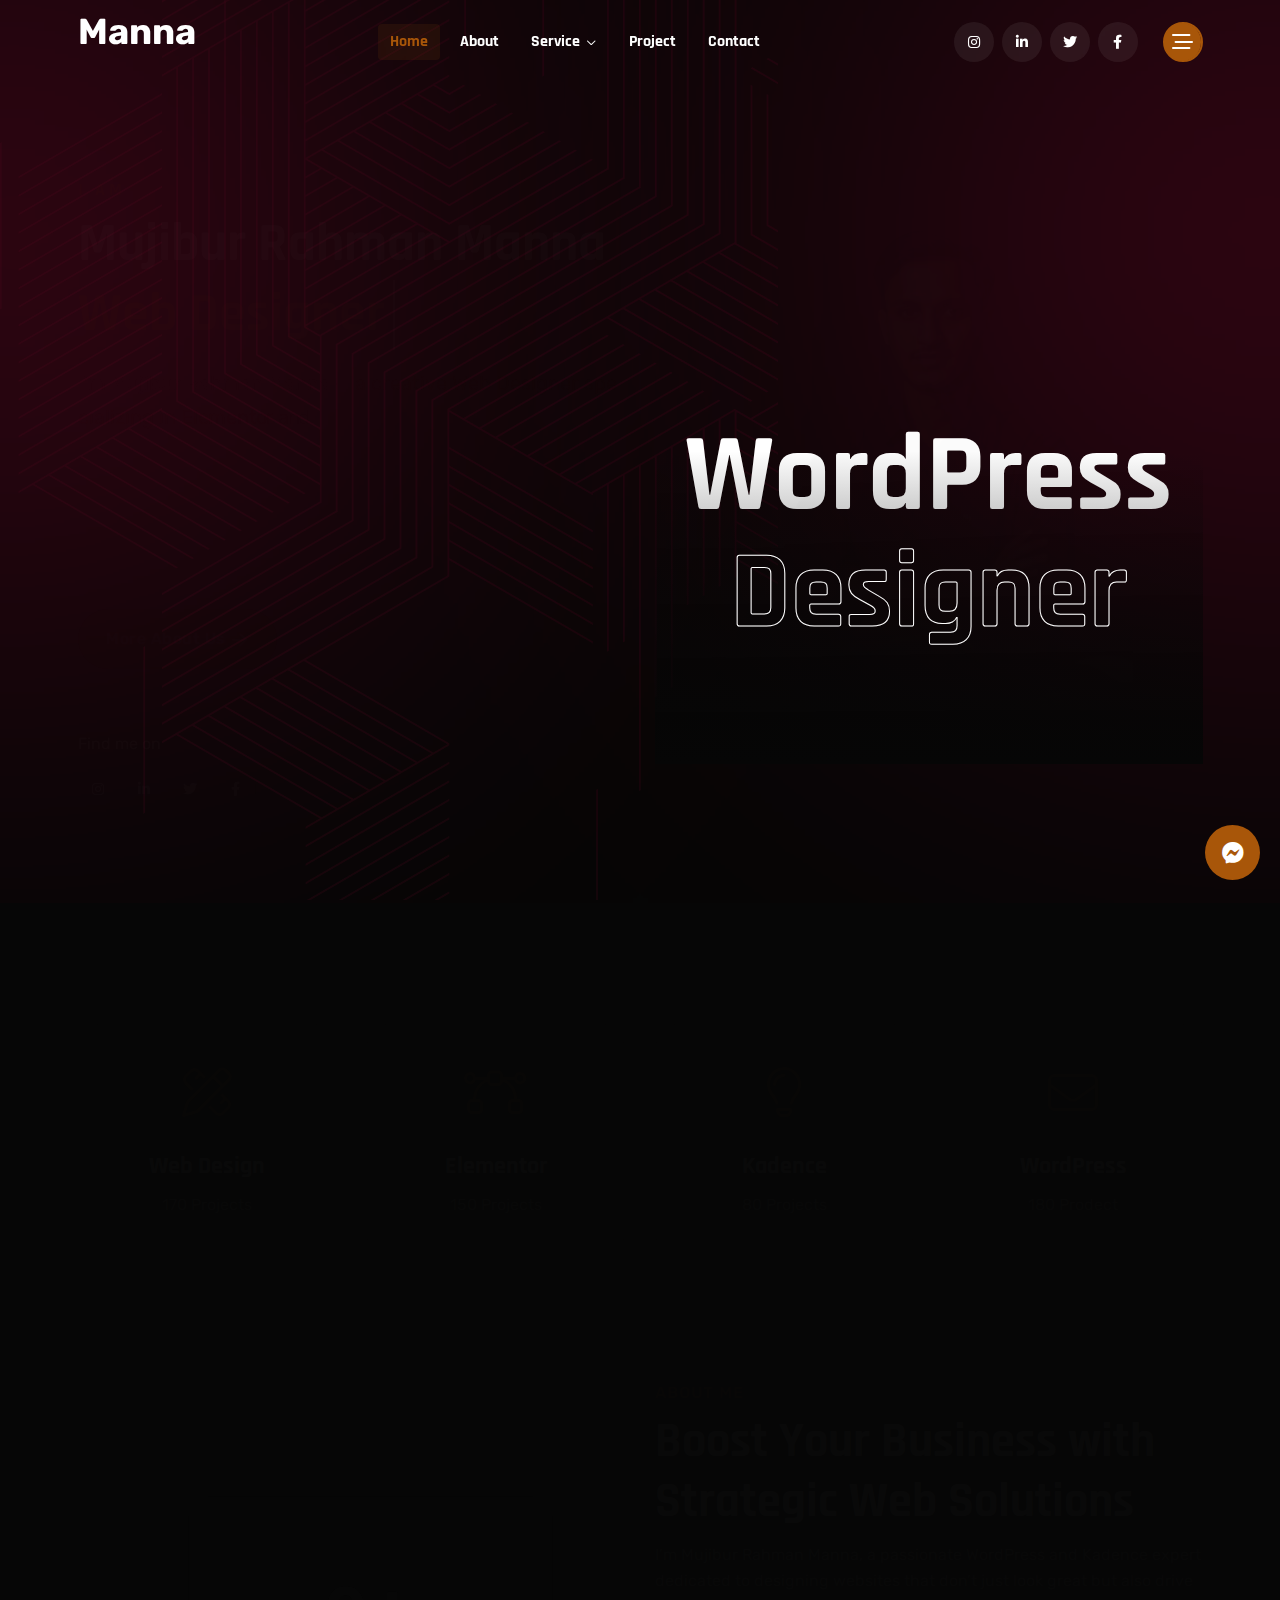
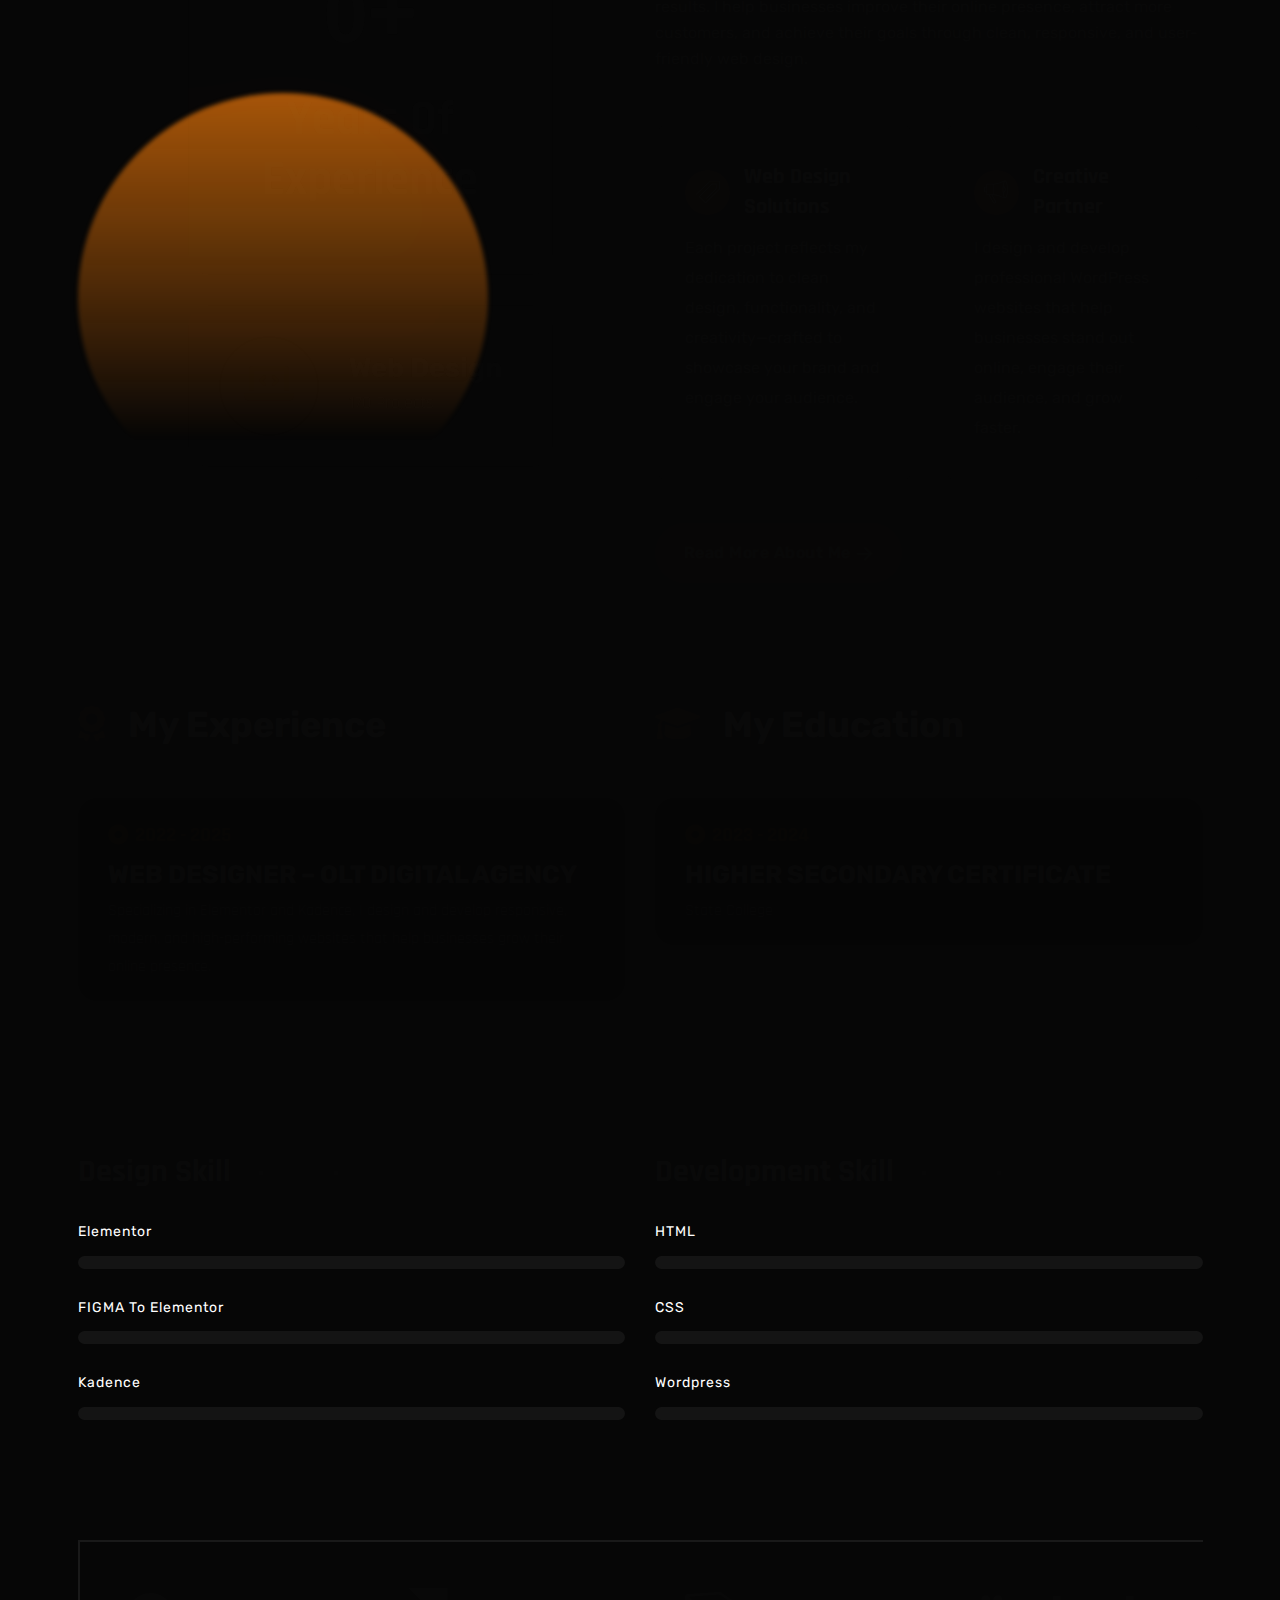
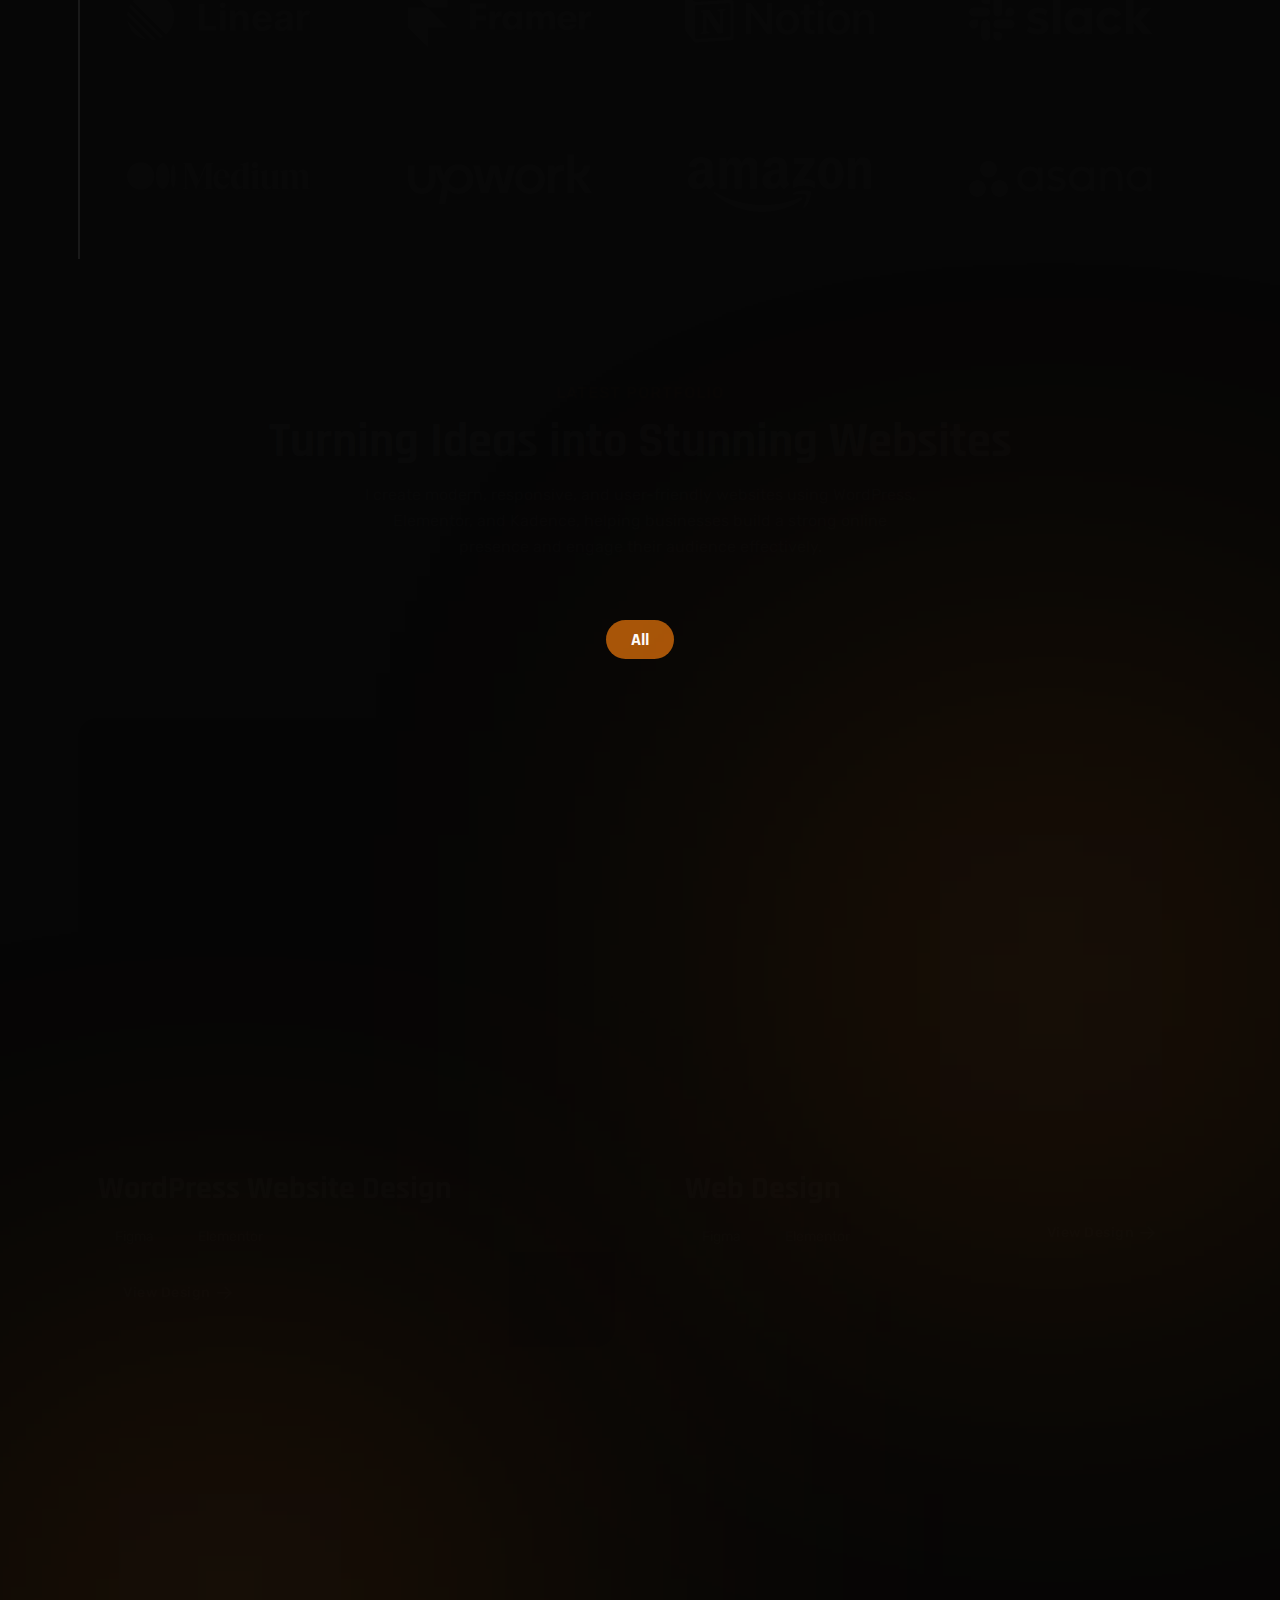
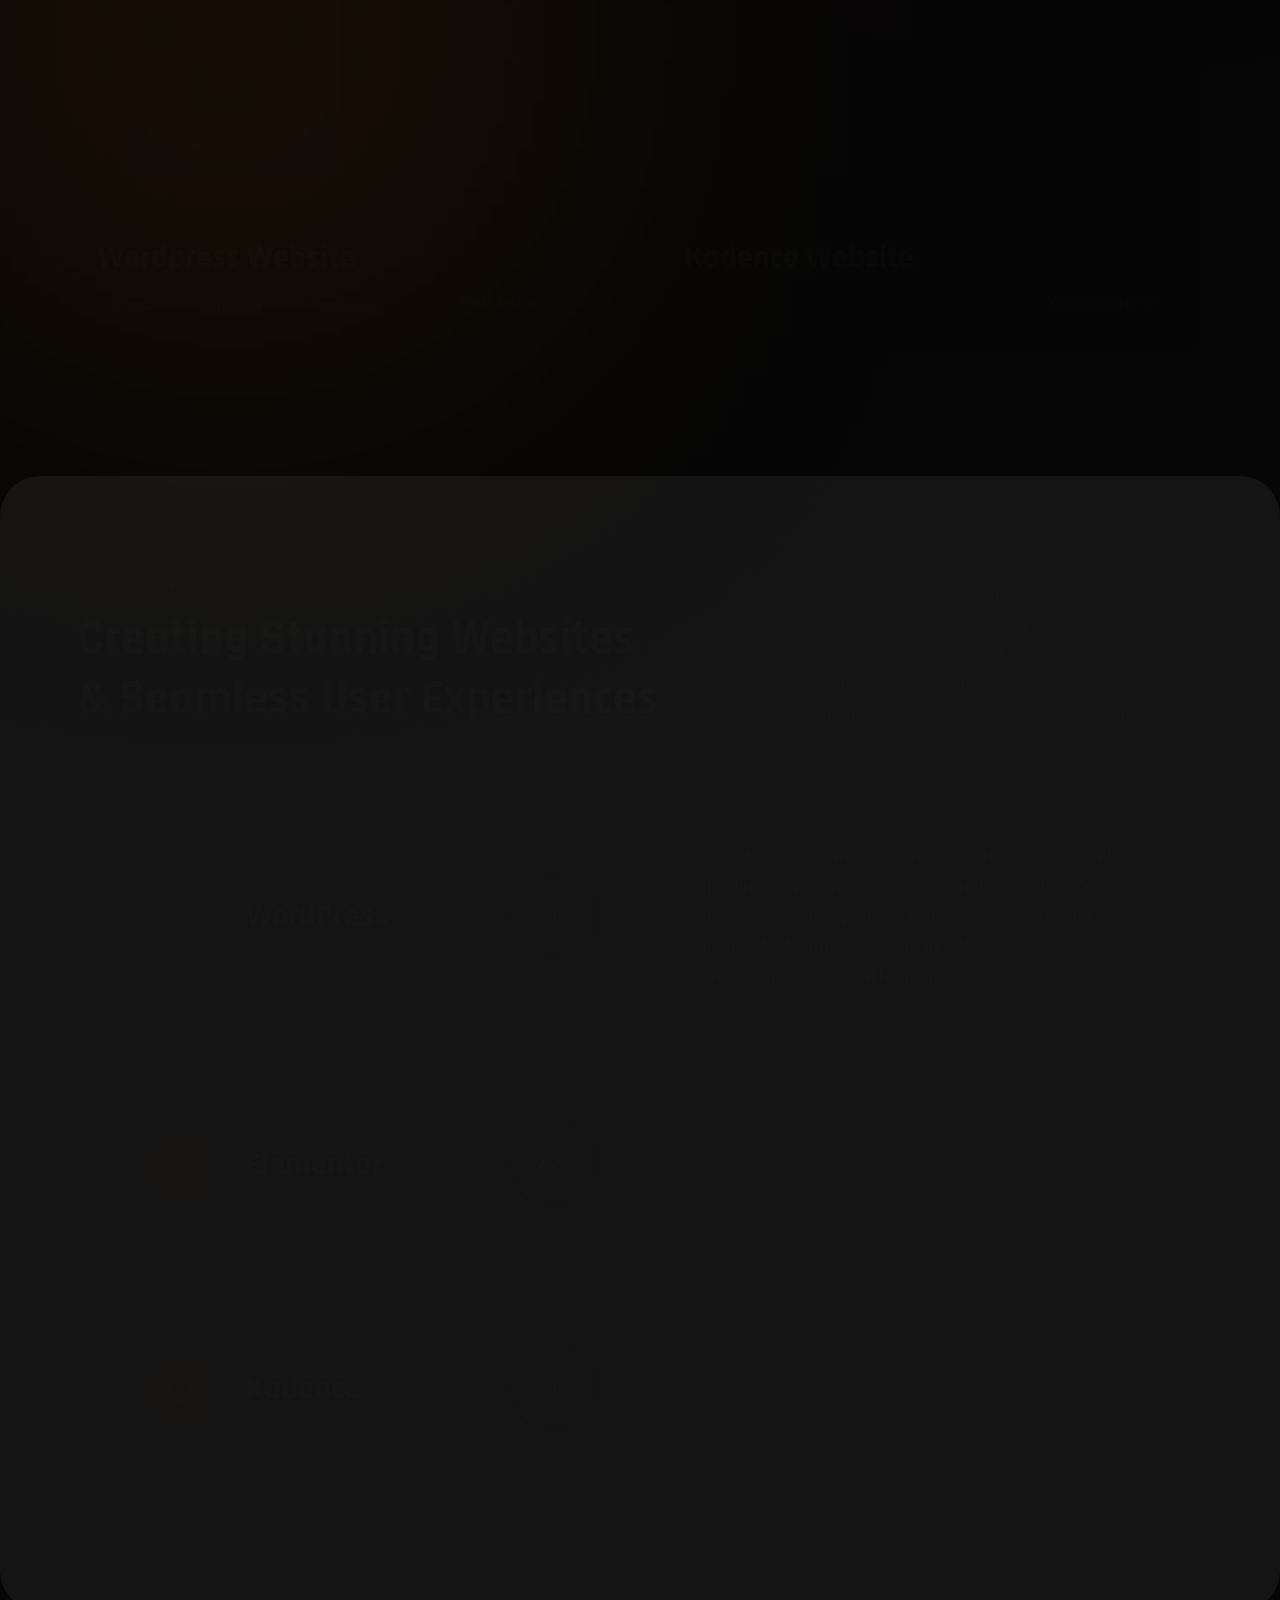
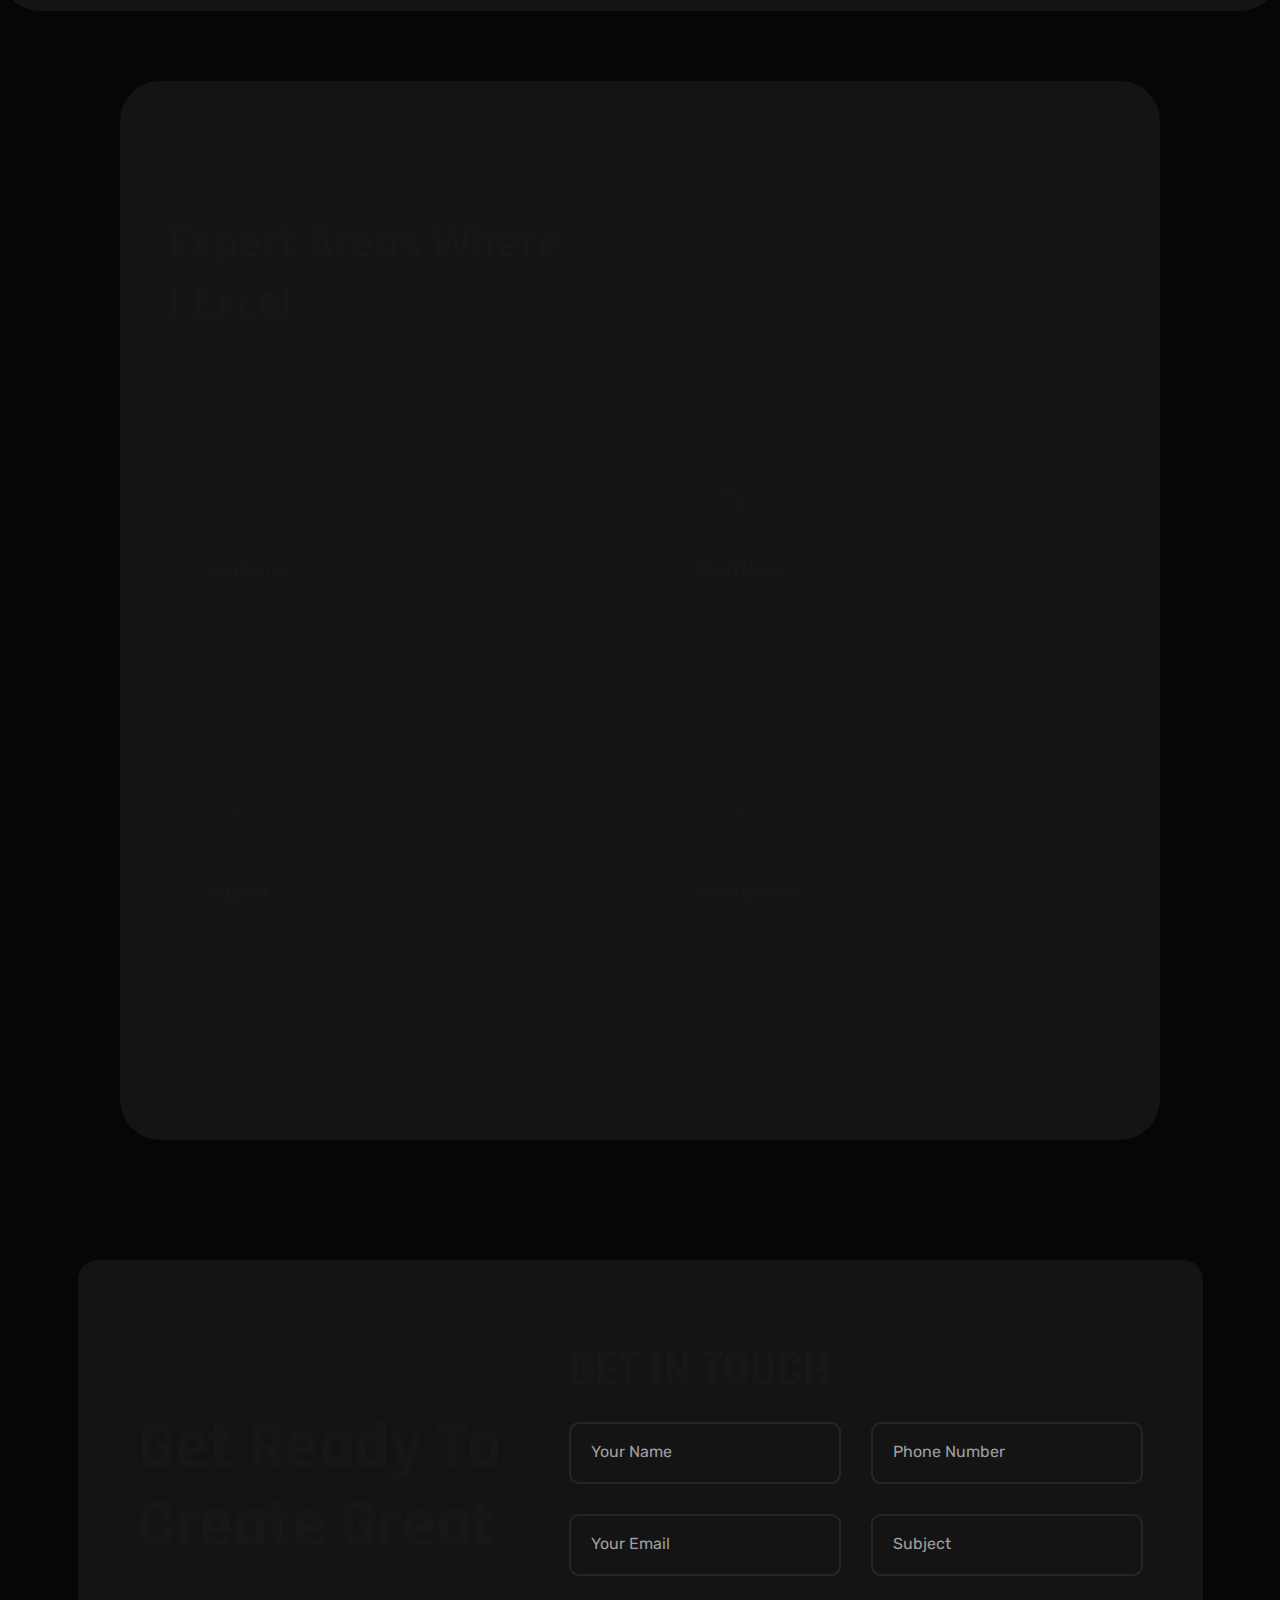
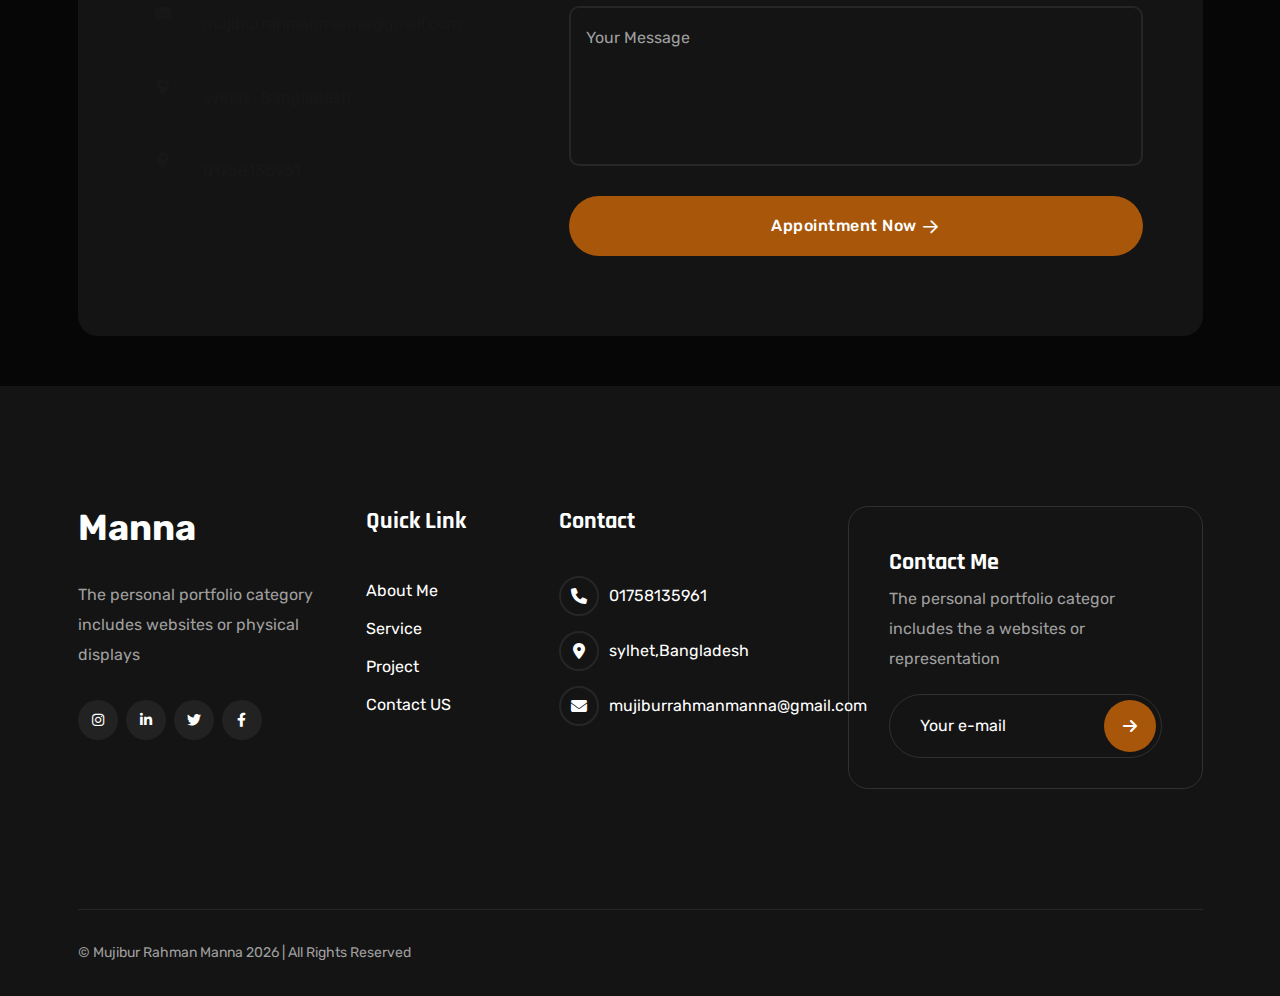
<file: index.html>
<!DOCTYPE html>
<html lang="en">

<head>
    <meta charset="UTF-8">
    <meta http-equiv="X-UA-Compatible" content="IE=edge">
    <meta name="viewport" content="width=device-width, initial-scale=1.0">
    <meta name="description" content="Reeni is a modern personal portfolio template for designers, developers, content writer, cleaner, programmer, fashion designer, model, Influencer and freelancers. Fully responsive, SEO-friendly, Bootstrap and easy to customize.">
    <link rel="shortcut icon" type="image/x-icon" href="assets/images/favicon.svg">
    <title>Home</title>
    <!-- Bootstrap min css -->
    <link rel="stylesheet" href="assets/css/vendor/fontawesome.css">
    <link rel="stylesheet" href="assets/css/plugins/swiper.css">
    <link rel="stylesheet" href="assets/css/plugins/odometer.css">
    <link rel="stylesheet" href="assets/css/vendor/animate.min.css">
    <link rel="stylesheet" href="assets/css/vendor/bootstrap.min.css">
    <!-- custom css -->
    <link rel="stylesheet" href="assets/css/style.css">
</head>

<body>

    <!-- tpm-header-area start -->
    <header class="tmp-header-area-start header-one header--sticky header--transparent">
        <div class="container">
            <div class="row">
                <div class="col-lg-12">
                    <div class="header-content">
                        <div class="logo">
                            <a href="index.html">
                                <!-- <img class="logo-dark rounded mx-auto d-block" src="assets/images/logo/white-logo-reeni.png" alt="Reeni - Personal Portfolio HTML Template for developers and freelancers">
                                <img class="logo-white" src="assets/images/logo/logo-white.png" alt="Reeni - Personal Portfolio HTML Template for developers and freelancers"> -->
                                <h2 class="">Manna</h2>
                            </a>
                        </div>
                        <nav class="tmp-mainmenu-nav d-none d-xl-block">
                            <ul class="tmp-mainmenu">
                                <li>
                                    <a href="index.html">Home
                                    </a>
                                </li>
                                <li>
                                    <a href="about.html">About</a>
                                </li>

                                <li class="has-dropdown">
                                    <a href="#">Service
                                        <i class="fa-regular fa-chevron-down"></i>
                                    </a>
                                    <ul class="submenu">
                                        <li><a href="Service.html">Service</a></li>
                                    </ul>
                                </li>


                                <li>
                                    <a href="project.html">Project</a>
                                </li>

                                <li>
                                    <a href="contact.html">Contact</a>
                                </li>
                            </ul>

                        </nav>
                        <div class="tmp-header-right">
                            <div class="social-share-wrapper d-none d-md-block">
                                <div class="social-link">
                                    <a href="#"><i class="fa-brands fa-instagram"></i></a>
                                    <a href="#"><i class="fa-brands fa-linkedin-in"></i></a>
                                    <a href="#"><i class="fa-brands fa-twitter"></i></a>
                                    <a href="#"><i class="fa-brands fa-facebook-f"></i></a>
                                </div>
                            </div>
                            <div class="actions-area">
                                <div class="tmp-side-collups-area d-none d-xl-block">
                                    <button class="tmp-menu-bars tmp_button_active"><i class="fa-regular fa-bars-staggered"></i></button>
                                </div>
                                <div class="tmp-side-collups-area d-block d-xl-none">
                                    <button class="tmp-menu-bars humberger_menu_active"><i class="fa-regular fa-bars-staggered"></i></button>
                                </div>
                            </div>
                        </div>
                    </div>
                </div>
            </div>
        </div>
    </header>
    <!-- tpm-header-area end -->

    <div class="d-none d-xl-block">
        <div class="tmp-sidebar-area tmp_side_bar">
            <div class="inner">
                <div class="top-area">
                    <a href="index.html" class="logo">
                        <!-- <img class="logo-dark" src="assets/images/logo/white-logo-reeni.png" alt="Reeni - Personal Portfolio HTML Template for developers and freelancers">
                        <img class="logo-white" src="assets/images/logo/logo-white.png" alt="Reeni - Personal Portfolio HTML Template for developers and freelancers"> -->
                        <h2>Manna</h2>
                    </a>
                    <div class="close-icon-area">
                        <button class="tmp-round-action-btn close_side_menu_active">
                            <i class="fa-sharp fa-light fa-xmark"></i>
                        </button>
                    </div>
                </div>
                <div class="content-wrapper">
                    <div class="image-area-feature">
                        <a href="index.html">
                            <img src="assets/images/logo/sidebarbannerimage.png" alt="personal-logo">
                        </a>
                    </div>
                    <h5 class="title mt--30">Freelancer delivering exceptional Elementor, and Kadence solutions.</h5>
                    <p class="disc">I am a skilled freelancer specializing in Elementor development, Figma design, and Kadence projects. I deliver creative, dynamic, and user-centric web solutions.
                    </p>
                    <div class="short-contact-area">
                        <!-- single contact information -->
                        <div class="single-contact">
                            <i class="fa-solid fa-phone"></i>
                            <div class="information tmp-link-animation">
                                <span>Call Now</span>
                                <a href="#" class="number">01758135961</a>
                            </div>
                        </div>
                        <!-- single contact information end -->

                        <!-- single contact information -->
                        <div class="single-contact">
                            <i class="fa-solid fa-envelope"></i>
                            <div class="information tmp-link-animation">
                                <span>Mail Us</span>
                                <a href="#" class="number">mujiburrahmanmanna@gmail.com</a>
                            </div>
                        </div>
                        <!-- single contact information end -->

                        <!-- single contact information -->
                        <div class="single-contact">
                            <i class="fa-solid fa-location-crosshairs"></i>
                            <div class="information tmp-link-animation">
                                <span>My Address</span>
                                <span class="number">sylhet,Bangladesh</span>
                            </div>
                        </div>
                        <!-- single contact information end -->
                    </div>
                    <!-- social area start -->
                    <div class="social-wrapper mt--20">
                        <span class="subtitle">find with me</span>
                        <div class="social-link">
                            <a href="#"><i class="fa-brands fa-instagram"></i></a>
                            <a href="#"><i class="fa-brands fa-linkedin-in"></i></a>
                            <a href="#"><i class="fa-brands fa-twitter"></i></a>
                            <a href="#"><i class="fa-brands fa-facebook-f"></i></a>
                        </div>
                    </div>
                    <!-- social area end -->
                </div>
            </div>
        </div>
        <a class="overlay_close_side_menu close_side_menu_active" href="javascript:void(0);"></a>
    </div>

    <div class="d-block d-xl-none">
        <div class="tmp-popup-mobile-menu">
            <div class="inner">
                <div class="header-top">
                    <div class="logo">
                        <a href="index.html" class="logo-area">
                            <h2>Manna</h2>
                            <!-- <img class="logo-dark" src="assets/images/logo/white-logo-reeni.png" alt="Reeni - Personal Portfolio HTML Template for developers and freelancers">
                            <img class="logo-white" src="assets/images/logo/logo-white.png" alt="Reeni - Personal Portfolio HTML Template for developers and freelancers"> -->
                        </a>

                    </div>
                    <div class="close-menu">
                        <button class="close-button tmp-round-action-btn">
                            <i class="fa-sharp fa-light fa-xmark"></i>
                        </button>
                    </div>
                </div>
                <ul class="tmp-mainmenu">
                    <li>
                        <a href="#">Home
                        </a>
                    </li>
                    <li>
                        <a href="about.html">About</a>
                    </li>
                    <li class="has-dropdown">
                        <a href="#">Services
                            <i class="fa-regular fa-chevron-down"></i>
                        </a>
                        <ul class="submenu">
                            <li><a href="service.html">Service</a></li>
                            <li><a href="service-details.html">Service Details</a></li>
                        </ul>
                    </li>
                    <li class="has-dropdown">
                        <a href="#">Blog
                            <i class="fa-regular fa-chevron-down"></i>
                        </a>
                        <ul class="submenu">
                            <li><a href="blog.html">Blog Classic</a></li>
                            <li><a href="blog-col-4.html">Blog Column 3</a></li>
                            <li><a href="blog-details.html">Blog Details</a></li>
                        </ul>
                    </li>
                    <li class="has-dropdown">
                        <a href="#">Project
                            <i class="fa-regular fa-chevron-down"></i>
                        </a>
                        <ul class="submenu">
                            <li><a href="project.html">Project</a></li>
                            <li><a href="project-style-two.html">Project Style 2</a></li>
                            <li><a href="project-style-three.html">Project Style 3</a></li>
                            <li><a href="project-details.html">Project Details</a></li>
                        </ul>
                    </li>
                    <li>
                        <a href="contact.html">Contact</a>
                    </li>
                </ul>


                <div class="social-wrapper mt--40">
                    <span class="subtitle">find with me</span>
                    <div class="social-link">
                        <a href="#"><i class="fa-brands fa-instagram"></i></a>
                        <a href="#"><i class="fa-brands fa-linkedin-in"></i></a>
                        <a href="#"><i class="fa-brands fa-twitter"></i></a>
                        <a href="#"><i class="fa-brands fa-facebook-f"></i></a>
                    </div>
                </div>
                <!-- social area end -->



            </div>
        </div>
    </div>


    <!-- tmp banner area start -->
    <div class="rpp-banner-two-area">
        <div class="container">
            <div class="banner-two-main-wrapper">
                <div class="row align-items-center">
                    <div class="col-lg-6 order-lg-2">
                        <div class="banner-right-content">
                            <div class="main-img">
                                <img class="tmp-scroll-trigger tmp-zoom-in animation-order-1" src="assets/images/banner/profile2.png" alt="banner-img">
                                <h2 class="banner-big-text-1 up-down-2">WordPress </h2>
                                <h2 class="banner-big-text-2 up-down">Designer </h2>
                                <div class="benner-two-bg-red-img">
                                    <!-- <img src="assets/images/banner/banner-user-image-two-red-bg.png" alt="red-img"> -->
                                </div>
                                <!-- <div class="logo-under-img-wrap">
                                    <div class="logo-under-img">
                                        <img src="assets/images/banner/logo-under-image.png" alt="logo-under-image">
                                    </div>
                                    <div class="logo-under-img-2">
                                        <img src="assets/images/banner/logo-under-image-2.png" alt="logo-under-image2">
                                    </div>
                                    
                                </div> -->

                            </div>
                        </div>
                    </div>
                    <div class="col-lg-6 order-lg-1 mt--100">
                        <div class="inner">
                            <span class="sub-title tmp-scroll-trigger tmp-fade-in animation-order-1">I am</span>
                            <h1 class="title tmp-scroll-trigger tmp-fade-in animation-order-2">
                                Mujibur Rahman Manna <br>
                                <span class="header-caption">
                                    <span class="cd-headline clip is-full-width">
                                        <span class="cd-words-wrapper">
                                            <b class="is-visible theme-gradient">Web Designer</b>
                                            <b class="is-hidden theme-gradient">Elementor Expert</b>
                                            <b class="is-hidden theme-gradient">Kadence Expert</b>
                                            <b class="is-hidden theme-gradient">Figma TO Wordpress </b>
                                        </span>
                                </span>
                                </span>
                            </h1>
                            <p class="disc tmp-scroll-trigger tmp-title-split tmp-fade-in animation-order-3"> I’m Mujibur Rahman Manna —
                                <span>a creative Web Designer specializing in Elementor and Kadence.</span> I craft visually stunning, fully responsive, and high-performing websites that help businesses stand out online. From sleek portfolios to powerful business sites, I blend design and functionality to deliver results that truly make an impact."
                            </p>
                            <div class="button-area-banner-two tmp-scroll-trigger tmp-fade-in animation-order-4">

                                <a class="tmp-btn hover-icon-reverse radius-round" href="#">
                                    <span class="icon-reverse-wrapper">
                                        <span class="btn-text">More About Us</span>
                                    <span class="btn-icon"><i class="fa-sharp fa-regular fa-arrow-right"></i></span>
                                    <span class="btn-icon"><i class="fa-sharp fa-regular fa-arrow-right"></i></span>
                                    </span>
                                </a>
                            </div>
                            <div class="find-me-on tmp-scroll-trigger tmp-fade-in animation-order-5">
                                <h2 class="find-me-on-title">Find me on</h2>
                                <div class="social-link banner">
                                    <a href="#"><i class="fa-brands fa-instagram"></i></a>
                                    <a href="#"><i class="fa-brands fa-linkedin-in"></i></a>
                                    <a href="#"><i class="fa-brands fa-twitter"></i></a>
                                    <a href="#"><i class="fa-brands fa-facebook-f"></i></a>
                                </div>
                            </div>
                        </div>
                    </div>

                </div>
            </div>
        </div>
        <div class="banner-shape-two">
            <img src="assets/images/banner/banner-shape-two.png" alt="">
        </div>
    </div>
    <!-- tmp banner area end -->



    <!-- Tpm Service Area Start -->
    <section class="service-area tmp-section-gap">
        <div class="container">
            <div class="row justify-content-center">
                <div class="col-lg-3 col-md-4 col-sm-6">
                    <div class="service-card-v1 tmp-scroll-trigger tmp-fade-in animation-order-1 tmp-link-animation">
                        <div class="service-card-icon">
                            <i class="fa-light fa-pen-ruler"></i>
                        </div>
                        <h4 class="service-title"><a href="service-details.html">Web Design</a></h4>
                        <p class="service-para">170 Projects</p>
                    </div>
                </div>
                <div class="col-lg-3 col-md-4 col-sm-6">
                    <div class="service-card-v1 tmp-scroll-trigger tmp-fade-in animation-order-2 tmp-link-animation">
                        <div class="service-card-icon">
                            <i class="fa-light fa-bezier-curve"></i>
                        </div>
                        <h4 class="service-title"><a href="service-details.html">Elementor</a></h4>
                        <p class="service-para">150 Projects</p>
                    </div>
                </div>
                <div class="col-lg-3 col-md-4 col-sm-6">
                    <div class="service-card-v1 tmp-scroll-trigger tmp-fade-in animation-order-3 tmp-link-animation">
                        <div class="service-card-icon">
                            <i class="fa-light fa-lightbulb"></i>
                        </div>
                        <h4 class="service-title"><a href="service-details.html">Kadence</a></h4>
                        <p class="service-para">80 Projects</p>
                    </div>
                </div>
                <div class="col-lg-3 col-md-4 col-sm-6">
                    <div class="service-card-v1 tmp-scroll-trigger tmp-fade-in animation-order-4 tmp-link-animation">
                        <div class="service-card-icon">
                            <i class="fa-light fa-envelope"></i>
                        </div>
                        <h4 class="service-title"><a href="service-details.html">WordPress</a></h4>
                        <p class="service-para">180 Prodect</p>
                    </div>
                </div>
            </div>
        </div>
    </section>
    <!-- Tpm Service Area End -->


    <!-- tmp About Me Start -->
    <section class="about-us-area">
        <div class="container">
            <div class="row align-items-center">
                <div class="col-lg-6">
                    <div class="about-us-left-content-wrap bg-vactor-one">
                        <div class="years-of-experience-card tmp-scroll-trigger tmp-fade-in animation-order-1">
                            <h2 class="counter card-title"><span class="odometer" data-count="5">00</span>+
                            </h2>
                            <p class="card-para">years of experience</p>
                        </div>
                        <div class="design-card tmp-scroll-trigger tmp-fade-in animation-order-2">
                          <div class="design-card-img">
                           <div class="icon"><i class="fa-solid fa-laptop-code"></i></div>
                          </div>
                        <div class="card-info">
                        <h3 class="card-title">Web Design</h3>
                        <p class="card-para">170 Projects</p>
                        </div>
                       </div>



                    </div>

                </div>
                <div class="col-lg-6">
                    <div class="about-us-right-content-wrap">
                        <div class="section-head text-align-left mb--50">
                            <div class="section-sub-title tmp-scroll-trigger tmp-fade-in animation-order-1">
                                <span class="subtitle">About Me</span>
                            </div>
                            <h2 class="title split-collab tmp-scroll-trigger tmp-fade-in animation-order-2">Boost Your Business with Strategic Web Solutions</h2>
                            <p class="description tmp-scroll-trigger tmp-fade-in animation-order-3">I’m Mujibur Rahman Manna, a passionate WordPress and Kadence expert dedicated to designing websites that don’t just look great but also drive results. I help businesses improve their online presence, attract more customers, and achieve their goals through clean, responsive, and user-friendly web design.</p>
                        </div>
                        <div class="about-us-section-card row g-5">

                            <div class="col-lg-6 col-md-6 col-sm-6 col-12">
                                <div class="about-us-card tmponhover tmp-scroll-trigger tmp-fade-in animation-order-4">
                                    <div class="card-head">
                                        <div class="logo-img">
                                            <img src="assets/images/about/logo-1.svg" alt="logo">
                                        </div>
                                        <h3 class="card-title">Web Design Solutions</h3>
                                    </div>
                                    <p class="card-para">Each project reflects my dedication to clean design, functionality, and creativity—crafted to showcase your brand and engage your audience.
                                    </p>
                                </div>
                            </div>

                            <div class="col-lg-6 col-md-6 col-sm-6 col-12">
                                <div class="about-us-card tmponhover tmp-scroll-trigger tmp-fade-in animation-order-5">
                                    <div class="card-head">
                                        <div class="logo-img">
                                            <img src="assets/images/about/logo-2.svg" alt="logo">
                                        </div>
                                        <h3 class="card-title">Creative Partner</h3>
                                    </div>
                                    <p class="card-para">I design and develop professional WordPress websites that help businesses stand out online, engage their audience, and grow faster.
                                    </p>
                                </div>
                            </div>

                        </div>
                        <div class="about-btn mt--40 tmp-scroll-trigger tmp-fade-in animation-order-6">
                            <a class="tmp-btn hover-icon-reverse radius-round" href="about.html">
                                <span class="icon-reverse-wrapper">
                        <span class="btn-text">Read More About Me</span>
                                <span class="btn-icon"><i class="fa-sharp fa-regular fa-arrow-right"></i></span>
                                <span class="btn-icon"><i class="fa-sharp fa-regular fa-arrow-right"></i></span>
                                </span>
                            </a>
                        </div>
                    </div>
                </div>
            </div>
        </div>
    </section>
    <!-- tmp About Me end -->

    
    <section class="resume-section tmp-section-gapTop" id="resume-section">
        <div class="container">
            <div class="row">
                <div class="col-md-6">
                    <div class="section-header mb--50 tmp-scroll-trigger tmp-fade-in animation-order-1">
                        <h2 class="section-title"><i class="fa-regular fa-award"></i> My Experience</h2>
                    </div>

                    <div class="resume-widget">
                        <div class="resume-single tmp-scroll-trigger tmp-fade-in animation-order-2">
                            <div class="time"><i class="fa-duotone fa-solid fa-circle-dot fa-fade mr--15"></i> 2022 -
                                2025</div>
                            <h3 class="resume-title">Web Designer – OLT Digital Agency</h3>
                            <div class="institute">Specializing in Elementor and Kadence, I design and develop responsive, modern, and high-performing websites that help businesses grow their online presence.</div>
                        </div>
                    </div>
                </div>

                <div class="col-md-6">
                    <div class="section-header mb--50 tmp-scroll-trigger tmp-fade-in animation-order-1">
                        <h2 class="section-title"> <i class="fa-regular fa-graduation-cap"></i> My Education</h2>
                    </div>

                    <div class="resume-widget">
                        <div class="resume-single tmp-scroll-trigger tmp-fade-in animation-order-1">
                            <div class="time"><i class="fa-duotone fa-solid fa-circle-dot fa-fade mr--15"></i> 2023 -
                                2024</div>
                            <h3 class="resume-title">Higher Secondary Certificate</h3>
                            <div class="institute">State College</div>
                        </div>
                    </div>
                </div>
            </div>
        </div>
    </section>



    <!-- tmp skill area start -->
    <div class="tmp-skill-area tmp-section-gapTop">
        <div class="container">
            <div class="row g-5">
                <div class="col-lg-6">
                    <div class="progress-wrapper">
                        <div class="content">
                            <h2 class="custom-title mb--30 tmp-scroll-trigger tmp-fade-in animation-order-1">
                                Design Skill <span><img src="assets/images/custom-line/custom-line.png" alt="custom-line"></span>
                            </h2>
                            <!-- Start Single Progress Charts -->
                            <div class="progress-charts">
                                <h6 class="heading heading-h6">
                                    Elementor</h6>
                                <div class="progress">
                                    <div class="progress-bar wow fadeInLeft" data-wow-duration="0.5s" data-wow-delay=".3s" role="progressbar" style="width: 100%; visibility: visible; animation-duration: 0.5s; animation-delay: 0.3s; animation-name: fadeInLeft;" aria-valuenow="85" aria-valuemin="0" aria-valuemax="100">
                                        <span class="percent-label">100%</span>
                                    </div>
                                </div>
                            </div>
                            <!-- End Single Progress Charts -->

                            <!-- Start Single Progress Charts -->
                            <div class="progress-charts">
                                <h6 class="heading heading-h6">
                                    FIGMA To Elementor</h6>
                                <div class="progress">
                                    <div class="progress-bar wow fadeInLeft" data-wow-duration="0.6s" data-wow-delay=".4s" role="progressbar" style="width: 95%; visibility: visible; animation-duration: 0.6s; animation-delay: 0.4s; animation-name: fadeInLeft;" aria-valuenow="85" aria-valuemin="0" aria-valuemax="100">
                                        <span class="percent-label">70%</span>
                                    </div>
                                </div>
                            </div>
                            <!-- End Single Progress Charts -->

                            <!-- Start Single Progress Charts -->
                            <div class="progress-charts">
                                <h6 class="heading heading-h6">
                                    Kadence</h6>
                                <div class="progress">
                                    <div class="progress-bar wow fadeInLeft" data-wow-duration="0.7s" data-wow-delay=".5s" role="progressbar" style="width: 60%; visibility: visible; animation-duration: 0.7s; animation-delay: 0.5s; animation-name: fadeInLeft;" aria-valuenow="85" aria-valuemin="0" aria-valuemax="100">
                                        <span class="percent-label">80%</span>
                                    </div>
                                </div>
                            </div>
                            <!-- End Single Progress Charts -->


                        </div>
                    </div>
                </div>
                <div class="col-lg-6">
                    <div class="progress-wrapper">
                        <div class="content">
                            <h2 class="custom-title mb--30 tmp-scroll-trigger tmp-fade-in animation-order-1">
                                Development Skill <span><img src="assets/images/custom-line/custom-line.png" alt="custom-line"></span>
                            </h2>
                            <!-- Start Single Progress Charts -->
                            <div class="progress-charts">
                                <h6 class="heading heading-h6">
                                    HTML</h6>
                                <div class="progress">
                                    <div class="progress-bar wow fadeInLeft" data-wow-duration="0.5s" data-wow-delay=".3s" role="progressbar" style="width: 100%; visibility: visible; animation-duration: 0.5s; animation-delay: 0.3s; animation-name: fadeInLeft;" aria-valuenow="85" aria-valuemin="0" aria-valuemax="100">
                                        <span class="percent-label">100%</span>
                                    </div>
                                </div>
                            </div>
                            <!-- End Single Progress Charts -->

                            <!-- Start Single Progress Charts -->
                            <div class="progress-charts">
                                <h6 class="heading heading-h6">
                                    CSS</h6>
                                <div class="progress">
                                    <div class="progress-bar wow fadeInLeft" data-wow-duration="0.6s" data-wow-delay=".4s" role="progressbar" style="width: 95%; visibility: visible; animation-duration: 0.6s; animation-delay: 0.4s; animation-name: fadeInLeft;" aria-valuenow="85" aria-valuemin="0" aria-valuemax="100">
                                        <span class="percent-label">95%</span>
                                    </div>
                                </div>
                            </div>
                            <!-- End Single Progress Charts -->


                            <!-- Start Single Progress Charts -->
                            <div class="progress-charts">
                                <h6 class="heading heading-h6">
                                    Wordpress</h6>
                                <div class="progress">
                                    <div class="progress-bar wow fadeInLeft" data-wow-duration="0.8s" data-wow-delay=".6s" role="progressbar" style="width: 70%; visibility: visible; animation-duration: 0.8s; animation-delay: 0.6s; animation-name: fadeInLeft;" aria-valuenow="85" aria-valuemin="0" aria-valuemax="100">
                                        <span class="percent-label">97%</span>
                                    </div>
                                </div>
                            </div>
                            <!-- End Single Progress Charts -->

                        </div>
                    </div>
                </div>
            </div>
        </div>
    </div>
    <!-- tmp skill area end -->



    <!-- Tpm Our Supported Company Area Start -->
    <div class="our-supported-company-area tmp-section-gapTop">
        <div class="container">
            <div class="row justify-content-center">
                <div class="col-xl-3 col-lg-3 col-md-3 col-sm-6">
                    <div class="support-company-logo tmp-scroll-trigger tmp-fade-in animation-order-1">
                        <img src="assets/images/our-supported-company/company-logo-1.svg" alt="Reeni - Personal Portfolio HTML Template">
                    </div>
                </div>
                <div class="col-xl-3 col-lg-3 col-md-3 col-sm-6">
                    <div class="support-company-logo tmp-scroll-trigger tmp-fade-in animation-order-2">
                        <img src="assets/images/our-supported-company/company-logo-2.svg" alt="Reeni - Personal Portfolio HTML Template">
                    </div>
                </div>
                <div class="col-xl-3 col-lg-3 col-md-3 col-sm-6">
                    <div class="support-company-logo tmp-scroll-trigger tmp-fade-in animation-order-3">
                        <img src="assets/images/our-supported-company/company-logo-3.svg" alt="Reeni - Personal Portfolio HTML Template">
                    </div>
                </div>
                <div class="col-xl-3 col-lg-3 col-md-3 col-sm-6">
                    <div class="support-company-logo tmp-scroll-trigger tmp-fade-in animation-order-4">
                        <img src="assets/images/our-supported-company/company-logo-4.svg" alt="Reeni - Personal Portfolio HTML Template">
                    </div>
                </div>
                <div class="col-xl-3 col-lg-3 col-md-3 col-sm-6">
                    <div class="support-company-logo tmp-scroll-trigger tmp-fade-in animation-order-5">
                        <img src="assets/images/our-supported-company/company-logo-5.svg" alt="Reeni - Personal Portfolio HTML Template">
                    </div>
                </div>
                <div class="col-xl-3 col-lg-3 col-md-3 col-sm-6">
                    <div class="support-company-logo tmp-scroll-trigger tmp-fade-in animation-order-6">
                        <img src="assets/images/our-supported-company/company-logo-6.svg" alt="Reeni - Personal Portfolio HTML Template">
                    </div>
                </div>
                <div class="col-xl-3 col-lg-3 col-md-3 col-sm-6">
                    <div class="support-company-logo tmp-scroll-trigger tmp-fade-in animation-order-7">
                        <img src="assets/images/our-supported-company/company-logo-7.svg" alt="Reeni - Personal Portfolio HTML Template">
                    </div>
                </div>
                <div class="col-xl-3 col-lg-3 col-md-3 col-sm-6">
                    <div class="support-company-logo tmp-scroll-trigger tmp-fade-in animation-order-8">
                        <img src="assets/images/our-supported-company/company-logo-8.svg" alt="Reeni - Personal Portfolio HTML Template">
                    </div>
                </div>
            </div>
        </div>
    </div>
    <!-- Tpm Our Supported Company Area End -->



    <!-- tmp Latest Portfolio Start -->
    <section class="latest-portfolio-area custom-column-grid tmp-section-gap">
        <div class="container">
            <div class="section-head mb--60">
                <div class="section-sub-title center-title tmp-scroll-trigger tmp-fade-in animation-order-1">
                    <span class="subtitle">Latest Portfolio</span>
                </div>
                <h2 class="title split-collab tmp-scroll-trigger tmp-fade-in animation-order-2"> Turning Ideas into Stunning Websites</h2>
                <p class="description section-sm tmp-scroll-trigger tmp-fade-in animation-order-3">I create modern, responsive, and user-friendly websites using WordPress, Elementor, and Kadence, helping businesses build a strong online presence and engage their audience effectively.</p>
            </div>
            <div class="latest-portfolio-tabs-area">
                <nav>
                    <ul class="nav nav-tabs" id="nav-tab" role="tablist">
                        <li>
                            <button class="nav-link active" id="nav-all-tab" data-bs-toggle="tab" data-bs-target="#nav-all" type="button" role="tab" aria-controls="nav-all" aria-selected="true">All</button>
                        </li>
                        
                    </ul>





                </nav>
                <div class="tab-content bg-blur-style-one" id="nav-tabContent">
                    <div class="tab-pane fade show active" id="nav-all" role="tabpanel" aria-labelledby="nav-all-tab" tabindex="0">
                        <div class="row">
                            <div class="col-lg-6">
                                <div class="latest-portfolio-card-style-two image-box-hover tmp-scroll-trigger tmp-fade-in animation-order-1">
                                    <div class="portfoli-card-img">
                                        <div class="img-box v2">
                                            <a class="tmp-scroll-trigger tmp-zoom-in animation-order-1" href="https://kitchenbar.eletemplate.com/">
                                                <img class="w-100" src="assets/images/latest-portfolio/portfoli-img-1.jpg" alt="Thumbnail">
                                            </a>
                                        </div>
                                    </div>
                                    <div class="portfolio-card-content-wrap">
                                        <div class="content-left">
                                            <h3 class="portfolio-card-title"><a href="project-details.html">WordPress website
                                                    design</a></h3>
                                            <div class="tag-items">
                                                <ul>
                                                    <li>
                                                        <a href="#" class="tag-item">Figma</a>
                                                    </li>
                                                    <li>
                                                        <a href="#" class="tag-item">Elementor</a>
                                                    </li>
                                                </ul>
                                            </div>
                                        </div>

                                        <a class="tmp-btn hover-icon-reverse radius-round btn-border btn-md" href="https://kitchenbar.eletemplate.com/">
                                            <span class="icon-reverse-wrapper">
                                    <span class="btn-text">View design</span>
                                            <span class="btn-icon"><i class="fa-sharp fa-regular fa-arrow-right"></i></span>
                                            <span class="btn-icon"><i class="fa-sharp fa-regular fa-arrow-right"></i></span>
                                            </span>
                                        </a>

                                    </div>
                                </div>
                            </div>
                            <div class="col-lg-6">
                                <div class="latest-portfolio-card-style-two image-box-hover tmp-scroll-trigger tmp-fade-in animation-order-2">
                                    <div class="portfoli-card-img">
                                        <div class="img-box v2">
                                            <a class="tmp-scroll-trigger tmp-zoom-in animation-order-1" href="https://barberlabs.eletemplate.com/">
                                                <img class="w-100" src="assets/images/latest-portfolio/portfoli-img-2.jpg" alt="Thumbnail">
                                            </a>
                                        </div>
                                    </div>
                                    <div class="portfolio-card-content-wrap">
                                        <div class="content-left">
                                            <h3 class="portfolio-card-title"><a href="project-details.html">Web 
                                                    design</a></h3>
                                            <div class="tag-items">
                                                <ul>
                                                    <li>
                                                        <a href="#" class="tag-item">Figma</a>
                                                    </li>
                                                    <li>
                                                        <a href="#" class="tag-item">Elementor</a>
                                                    </li>
                                                </ul>
                                            </div>
                                        </div>
                                        <a class="tmp-btn hover-icon-reverse radius-round btn-border btn-md" href="https://barberlabs.eletemplate.com/">
                                            <span class="icon-reverse-wrapper">
                                    <span class="btn-text">View design</span>
                                            <span class="btn-icon"><i class="fa-sharp fa-regular fa-arrow-right"></i></span>
                                            <span class="btn-icon"><i class="fa-sharp fa-regular fa-arrow-right"></i></span>
                                            </span>
                                        </a>
                                    </div>
                                </div>
                            </div>
                            <div class="col-lg-6">
                                <div class="latest-portfolio-card-style-two image-box-hover tmp-scroll-trigger tmp-fade-in animation-order-3">
                                    <div class="portfoli-card-img">
                                        <div class="img-box v2">
                                            <a class="tmp-scroll-trigger tmp-zoom-in animation-order-1" href="https://paulsburger.eletemplate.com/l">
                                                <img class="w-100" src="assets/images/latest-portfolio/portfoli-img-3.jpg" alt="Thumbnail">
                                            </a>
                                        </div>
                                    </div>
                                    <div class="portfolio-card-content-wrap">
                                        <div class="content-left">
                                            <h3 class="portfolio-card-title"><a href="project-details.html">Wordpress Website</a></h3>
                                            <div class="tag-items">
                                                <ul>
                                                    <li>
                                                        <a href="#" class="tag-item">Figma</a>
                                                    </li>
                                                    <li>
                                                        <a href="#" class="tag-item">Elementor</a>
                                                    </li>
                                                    <li>
                                                        <a href="#" class="tag-item">Wordpress</a>
                                                    </li>
                                                </ul>
                                            </div>
                                        </div>
                                        <a class="tmp-btn hover-icon-reverse radius-round btn-border btn-md" href="https://paulsburger.eletemplate.com/">
                                            <span class="icon-reverse-wrapper">
                                    <span class="btn-text">View design</span>
                                            <span class="btn-icon"><i class="fa-sharp fa-regular fa-arrow-right"></i></span>
                                            <span class="btn-icon"><i class="fa-sharp fa-regular fa-arrow-right"></i></span>
                                            </span>
                                        </a>
                                    </div>
                                </div>
                            </div>
                            <div class="col-lg-6">
                                <div class="latest-portfolio-card-style-two image-box-hover tmp-scroll-trigger tmp-fade-in animation-order-4">
                                    <div class="portfoli-card-img">
                                        <div class="img-box v2">
                                            <a class="tmp-scroll-trigger tmp-zoom-in animation-order-1" href="https://activefitgymwear.com/">
                                                <img class="w-100" src="assets/images/latest-portfolio/portfoliyo-img-4 .jpg" alt="Thumbnail">
                                            </a>
                                        </div>
                                    </div>
                                    <div class="portfolio-card-content-wrap">
                                        <div class="content-left">
                                            <h3 class="portfolio-card-title"><a href="project-details.html">Kadence
                                                    Website</a></h3>
                                            <div class="tag-items">
                                                <ul>
                                                    <li>
                                                        <a href="#" class="tag-item">Kadence</a>
                                                    </li>
                                                </ul>
                                            </div>
                                        </div>
                                        <a class="tmp-btn hover-icon-reverse radius-round btn-border btn-md" href="https://activefitgymwear.com/">
                                            <span class="icon-reverse-wrapper">
                                    <span class="btn-text">View design</span>
                                            <span class="btn-icon"><i class="fa-sharp fa-regular fa-arrow-right"></i></span>
                                            <span class="btn-icon"><i class="fa-sharp fa-regular fa-arrow-right"></i></span>
                                            </span>
                                        </a>
                                    </div>
                                </div>
                            </div>
                        </div>
                    </div>

                </div>
            </div>
        </div>
    </section>
    <!-- tmp Latest Portfolio end -->

    

    <!-- Tpm My Expertise Area start -->
    <section class="my-expertise-area tpm-custom-box-bg">
        <div class="container">
            <div class="header-top-inner">
                <div class="section-head text-align-left">
                    <div class="section-sub-title tmp-scroll-trigger tmp-fade-in animation-order-1">
                        <span class="subtitle">My Expertise</span>
                    </div>
                    <h2 class="title split-collab tmp-scroll-trigger tmp-fade-in animation-order-2">Creating Stunning Websites <br> & Seamless User Experiences</h2>
                </div>
                <div class="discription-area tmp-scroll-trigger tmp-fade-in animation-order-3">
                    <p class="description color-primary-3rd"> I specialize in designing and developing responsive, modern, and high-performing websites using WordPress, Elementor, and Kadence. My focus is to help businesses establish a strong online presence, engage their audience, and achieve their goals.
                    </p>
                </div>
            </div>
            <div class="services-widget v2">
                <div class="service-item current tmp-scroll-trigger tmp-fade-in animation-order-1">
                    <div class="my-expertise-card-wrap">
                        <div class="expertise-card-left">
                            <div class="expertise-card-logo">
                                <img src="assets/images/my-expertise/logo-4.svg" alt="logo">
                            </div>
                            <h3 class="title">WordPress</h3>
                        </div>
                        <div class="single-progress-circle sal-animate" data-sal-delay="300" data-sal="slide-up" data-sal-duration="1000">
                            <svg class="radial-progress" data-countervalue="95" viewBox="0 0 80 80">
                                <circle class="bar-static" cx="40" cy="40" r="35"></circle>
                                <circle class="bar--animated" cx="40" cy="40" r="35" style="stroke-dashoffset: 131.947px;"></circle>
                                <text class="countervalue" x="50%" y="55%" transform="matrix(0, 1, -1, 0, 80, 0)">90%</text>
                            </svg>
                        </div>
                        <p class="para">As a web designer and WordPress expert, I create visually appealing, responsive, and user-friendly websites. My portfolio showcases projects built with Elementor and Kadence, highlighting my skills in web design, development, and digital branding.</p>
                    </div>
                    <button class="service-link modal-popup"></button>
                </div>
                <div class="service-item tmp-scroll-trigger tmp-fade-in animation-order-2">
                    <div class="my-expertise-card-wrap">
                        <div class="expertise-card-left">
                            <div class="expertise-card-logo">
                                <img src="assets/images/my-expertise/logo-5.svg" alt="logo">
                            </div>
                            <h3 class="title">Elementor</h3>
                        </div>
                        <div class="single-progress-circle sal-animate" data-sal-delay="300" data-sal="slide-up" data-sal-duration="1000">
                            <svg class="radial-progress" data-countervalue="90" viewBox="0 0 80 80">
                                <circle class="bar-static" cx="40" cy="40" r="35"></circle>
                                <circle class="bar--animated" cx="40" cy="40" r="35" style="stroke-dashoffset: 131.947px;"></circle>
                                <text class="countervalue" x="50%" y="55%" transform="matrix(0, 1, -1, 0, 80, 0)">75%</text>
                            </svg>
                        </div>
                        <p class="para"> Crafting responsive, visually stunning, and high-performing WordPress websites with Elementor.</p>
                    </div>
                    <button class="service-link modal-popup"></button>
                </div>
                <div class="service-item tmp-scroll-trigger tmp-fade-in animation-order-3">
                    <div class="my-expertise-card-wrap">
                        <div class="expertise-card-left">
                            <div class="expertise-card-logo">
                                <img src="assets/images/my-expertise/logo-6.svg" alt="logo">
                            </div>
                            <h3 class="title">Kadence</h3>
                        </div>
                        <div class="single-progress-circle sal-animate" data-sal-delay="300" data-sal="slide-up" data-sal-duration="1000">
                            <svg class="radial-progress" data-countervalue="87" viewBox="0 0 80 80">
                                <circle class="bar-static" cx="40" cy="40" r="35"></circle>
                                <circle class="bar--animated" cx="40" cy="40" r="35" style="stroke-dashoffset: 131.947px;"></circle>
                                <text class="countervalue" x="50%" y="55%" transform="matrix(0, 1, -1, 0, 80, 0)">80%</text>
                            </svg>
                        </div>
                        <p class="para">Crafting fast, responsive, and visually stunning WordPress websites using Kadence for seamless user experiences.</p>
                    </div>
                    <button class="service-link modal-popup"></button>
                </div>
                <div class="active-bg wow fadeInUp mleave"></div>
            </div>
        </div>
    </section>
    <!-- Tpm My Expertise Area End -->







    <!-- tmp Clients Testimonial Start -->
    <!-- <section class="clients-testimonial-area tmp-section-gapTop">
        <div class="section-head mb--50">
            <div class="section-sub-title center-title tmp-scroll-trigger tmp-fade-in animation-order-1">
                <span class="subtitle">Clients Testimonial</span>
            </div>
            <h2 class="title split-collab tmp-scroll-trigger tmp-fade-in animation-order-2">Bringing Dreams to Life
                through</h2>
            <p class="description section-sm tmp-scroll-trigger tmp-fade-in animation-order-3">Business consulting
                consultants provide expert advice and guida businesses
                to <br> help them improve their performance, efficiency, and organizational</p>
        </div>
        <div class="client-testimonial-swiper position-relative">
            <div class="swiper testimonial-swiper-v2">
                <div class="swiper-wrapper">
                    <div class="swiper-slide ">
                        <div class="client-testimonial-card-wrap">
                            <div class="client-card-head">
                                <div class="client-info">
                                    <div class="client-img">
                                        <img src="assets/images/testimonial/client-img-1.jpg" alt="">

                                    </div>
                                    <div class="client-details">
                                        <h3 class="client-title">Theresa Webb</h3>
                                        <p class="client-para">Ui/Ux Designer</p>
                                    </div>
                                </div>
                                <div class="tmp-star">
                                    <ul>
                                        <li>
                                            <i class="fa-solid fa-star"></i>
                                        </li>
                                        <li>
                                            <i class="fa-solid fa-star"></i>
                                        </li>
                                        <li>
                                            <i class="fa-solid fa-star"></i>
                                        </li>
                                        <li>
                                            <i class="fa-solid fa-star"></i>
                                        </li>
                                        <li>
                                            <i class="fa-solid fa-star"></i>
                                        </li>
                                    </ul>
                                </div>
                            </div>
                            <p class="client-para">Their expertise is apparent in every step of the project. I’m thrilled with the outcome and would definitely work with them again! definitely work with them again</p>
                            <div class="quat-logo">
                                <img src="assets/images/testimonial/quat-logo.svg" alt="quat-logo">
                            </div>
                        </div>
                    </div>
                    <div class="swiper-slide">
                        <div class="client-testimonial-card-wrap">
                            <div class="client-card-head">
                                <div class="client-info">
                                    <div class="client-img">
                                        <img src="assets/images/testimonial/client-img-1.jpg" alt="">

                                    </div>
                                    <div class="client-details">
                                        <h3 class="client-title">Theresa Webb</h3>
                                        <p class="client-para">Ui/Ux Designer</p>
                                    </div>
                                </div>
                                <div class="tmp-star">
                                    <ul>
                                        <li>
                                            <i class="fa-solid fa-star"></i>
                                        </li>
                                        <li>
                                            <i class="fa-solid fa-star"></i>
                                        </li>
                                        <li>
                                            <i class="fa-solid fa-star"></i>
                                        </li>
                                        <li>
                                            <i class="fa-solid fa-star"></i>
                                        </li>
                                        <li>
                                            <i class="fa-solid fa-star"></i>
                                        </li>
                                    </ul>
                                </div>
                            </div>
                            <p class="client-para"> They were communicative, attentive, and exceeded all project goals. The quality and attention to detail were top-notch. Five stars aren’t enough! Five stars aren’t enough.</p>
                            <div class="quat-logo">
                                <img src="assets/images/testimonial/quat-logo.svg" alt="quat-logo">
                            </div>
                        </div>
                    </div>
                    <div class="swiper-slide">
                        <div class="client-testimonial-card-wrap">
                            <div class="client-card-head">
                                <div class="client-info">
                                    <div class="client-img">
                                        <img src="assets/images/testimonial/client-img-1.jpg" alt="">

                                    </div>
                                    <div class="client-details">
                                        <h3 class="client-title">Theresa Webb</h3>
                                        <p class="client-para">Ui/Ux Designer</p>
                                    </div>
                                </div>
                                <div class="tmp-star">
                                    <ul>
                                        <li>
                                            <i class="fa-solid fa-star"></i>
                                        </li>
                                        <li>
                                            <i class="fa-solid fa-star"></i>
                                        </li>
                                        <li>
                                            <i class="fa-solid fa-star"></i>
                                        </li>
                                        <li>
                                            <i class="fa-solid fa-star"></i>
                                        </li>
                                        <li>
                                            <i class="fa-solid fa-star"></i>
                                        </li>
                                    </ul>
                                </div>
                            </div>
                            <p class="client-para">Financial planners help people knowledge about to how toio invest and
                                save the money the most of us efficient way ever. Many people all across in the of
                                country use them help peopl and save </p>
                            <div class="quat-logo">
                                <img src="assets/images/testimonial/quat-logo.svg" alt="quat-logo">
                            </div>
                        </div>
                    </div>
                    <div class="swiper-slide">
                        <div class="client-testimonial-card-wrap">
                            <div class="client-card-head">
                                <div class="client-info">
                                    <div class="client-img">
                                        <img src="assets/images/testimonial/client-img-1.jpg" alt="">

                                    </div>
                                    <div class="client-details">
                                        <h3 class="client-title">Theresa Webb</h3>
                                        <p class="client-para">Ui/Ux Designer</p>
                                    </div>
                                </div>
                                <div class="tmp-star">
                                    <ul>
                                        <li>
                                            <i class="fa-solid fa-star"></i>
                                        </li>
                                        <li>
                                            <i class="fa-solid fa-star"></i>
                                        </li>
                                        <li>
                                            <i class="fa-solid fa-star"></i>
                                        </li>
                                        <li>
                                            <i class="fa-solid fa-star"></i>
                                        </li>
                                        <li>
                                            <i class="fa-solid fa-star"></i>
                                        </li>
                                    </ul>
                                </div>
                            </div>
                            <p class="client-para">They understood my vision immediately and brought it to life even better than I’d imagined. Professional, creative, and always on time – I couldn’t be happier with the results! </p>
                            <div class="quat-logo">
                                <img src="assets/images/testimonial/quat-logo.svg" alt="quat-logo">
                            </div>
                        </div>
                    </div>
                </div>
            </div>
            <div class="tmp-swiper-pagination tmp-swiper-pagination-01"></div>
        </div>
    </section> -->
    <!-- tmp Clients Testimonial End -->

    <!-- Tpm My Skill Area Start -->
    <section class="my-skill-area-style-two plr--120 plr_lg--30 plr_md--30 plr_sm--30 plr_mobile--15 mt--70">
        <div class="tpm-custom-box-bg">
            <div class="container">
                <div class="row">
                    <div class="col-xxl-6 col-lg-12 col-md-12">
                        <div class="my-skill-area-left-content-wrap">
                            <div class="section-head text-align-left">
                                <div class="section-sub-title tmp-scroll-trigger tmp-fade-in animation-order-1">
                                    <span class="subtitle">My Skill</span>
                                </div>
                                <h2 class="title split-collab tmp-scroll-trigger tmp-fade-in animation-order-2">Expert Areas  Where <br> I Excel</h2>
                                <p class="description tmp-scroll-trigger tmp-fade-in animation-order-3">I specialize in designing and developing responsive, high-performance WordPress websites using Elementor and Kadence.</p>
                            </div>
                        </div>
                    </div>
                    <div class="col-xxl-6 col-lg-12 col-md-12">
                        <div class="my-skill-card-style-two row">
                            <div class="col-lg-6 col-md-6 col-12">
                                <div class="my-skill-card tmp-scroll-trigger tmp-fade-in animation-order-1">
                                    <div class="card-icon">
                                        <img src="assets/images/icons/icon-01.jpg" alt="my-skill-icon">
                                    </div>
                                    <h3 class="card-title">Kadence</h3>
                                    <p class="card-para">Expert in customizing Kadence themes to build fast, responsive, and visually stunning WordPress websites that reflect your brand.</p>
                                </div>
                            </div>

                            <div class="col-lg-6 col-md-6 col-12">
                                <div class="my-skill-card tmp-scroll-trigger tmp-fade-in animation-order-2">
                                    <div class="card-icon">
                                        <img src="assets/images/icons/icon-02.png" alt="my-skill-icon">
                                    </div>
                                    <h3 class="card-title">Webflow</h3>
                                    <p class="card-para">SkilElementorled in Elementor page builder for creating fully custom, interactive, and user-friendly website layouts.</p>
                                </div>
                            </div>

                            <div class="col-lg-6 col-md-6 col-12">
                                <div class="my-skill-card tmp-scroll-trigger tmp-fade-in animation-order-3">
                                    <div class="card-icon">
                                        <img src="assets/images/icons/icon-03.png" alt="my-skill-icon">
                                    </div>
                                    <h3 class="card-title">Figma</h3>
                                    <p class="card-para">Proficient in Figma for UI/UX design, wireframing, and designing modern web interfaces before development.</p>
                                </div>
                            </div>

                            <div class="col-lg-6 col-md-6 col-12">
                                <div class="my-skill-card tmp-scroll-trigger tmp-fade-in animation-order-4">
                                    <div class="card-icon">
                                        <img src="assets/images/icons/icon-04.png" alt="my-skill-icon">
                                    </div>
                                    <h3 class="card-title">Wordpress</h3>
                                    <p class="card-para">I’m a WordPress expert specializing in Elementor and Kadence, creating responsive, user-friendly websites that help businesses stand out online.</p>
                                </div>
                            </div>
                        </div>
                    </div>
                </div>
            </div>
        </div>
    </section>
    <!-- Tpm My Skill Area End -->

    <!-- Tpm Get In touch start -->
    <section class="get-in-touch-area tmp-section-gapTop" style="margin-bottom: 50px;">
        <div class="container">
            <div class="get-in-touch-wrapper tmponhover">
                <div class="row g-5 align-items-center">
                    <div class="col-lg-5">
                        <div class="contact-inner">
                            <div class="section-head section-head-one-side text-align-left tmp-scroll-trigger tmp-fade-in animation-order-1">
                                <span class="title-left">Get Ready To Create Great</span>
                            </div>
                            <ul class="ft-link v2">
                                <li class="tmp-scroll-trigger tmp-fade-in animation-order-1 tmp-link-animation">
                                    <span class="ft-icon"><i class="fa-solid fa-envelope"></i></span>
                                    <div class="ft-link-wrap">
                                        <h4 class="link-title">E-mail:</h4>
                                        <a href="#">mujiburrahmanmanna@gmail.com</a>
                                    </div>
                                </li>
                                <li class="tmp-scroll-trigger tmp-fade-in animation-order-2">
                                    <span class="ft-icon"><i class="fa-solid fa-location-dot"></i></span>
                                    <div class="ft-link-wrap">
                                        <h4 class="link-title">Location:</h4>
                                        <div>sylhet , Bangladesh</div>
                                    </div>
                                </li>
                                <li class="tmp-scroll-trigger tmp-fade-in animation-order-3 tmp-link-animation">
                                    <span class="ft-icon"><i class="fa-solid fa-location-dot"></i></span>
                                    <div class="ft-link-wrap">
                                        <h4 class="link-title">Contact:</h4>
                                        <a href="#">01758135961</a>
                                    </div>
                                </li>
                            </ul>
                        </div>
                    </div>
                    <div class="col-lg-7">
                        <div class="contact-inner">
                            <div class="section-head section-head-one-side text-align-left tmp-scroll-trigger tmp-fade-in animation-order-1">
                                <span class="title">GET IN TOUCH</span>
                            </div>
                            <div class="contact-form">
                                <div id="form-messages" class="error"></div>
                                <form class="tmp-dynamic-form" id="contact-form" action="https://submit-form.com/Yhx8GMCe4">
                                    <div class="contact-form-wrapper row">
                                        <div class="col-lg-6">
                                            <div class="form-group">
                                                <input class="input-field" name="name" id="contact-name" placeholder="Your Name" type="text" required>
                                            </div>
                                        </div>

                                        <div class="col-lg-6">
                                            <div class="form-group">
                                                <input class="input-field" name="phone" id="contact-phone" placeholder="Phone Number" type="tel" required>
                                            </div>
                                        </div>

                                        <div class="col-lg-6">
                                            <div class="form-group">
                                                <input class="input-field" id="contact-email" name="email" placeholder="Your Email" type="email" required>
                                            </div>
                                        </div>

                                        <div class="col-lg-6">
                                            <div class="form-group">
                                                <input class="input-field" type="text" id="subject" name="subject" placeholder="Subject">
                                            </div>
                                        </div>

                                        <div class="col-lg-12">
                                            <div class="form-group">
                                                <textarea class="input-field" placeholder="Your Message" name="message" id="contact-message" required></textarea>
                                            </div>
                                        </div>

                                        <div class="col-lg-12">
                                            <div class="tmp-button-here">
                                                <button class="tmp-btn hover-icon-reverse radius-round w-100" name="submit" type="submit" id="submit">
                                                    <span class="icon-reverse-wrapper">
                                        <span class="btn-text">Appointment Now</span>
                                                    <span class="btn-icon"><i class="fa-sharp fa-regular fa-arrow-right"></i></span>
                                                    <span class="btn-icon"><i class="fa-sharp fa-regular fa-arrow-right"></i></span>
                                                    </span>
                                                </button>
                                            </div>
                                        </div>
                                    </div>
                                </form>

                            </div>

                        </div>
                    </div>
                </div>
            </div>
        </div>
    </section>
    <!-- Tpm Get In touch End -->

    <!-- Tpm Blog and news Area Start -->
    <!-- <section class="blog-and-news-are tmp-section-gap">
        <div class="container">
            <div class="section-head mb--50">
                <div class="section-sub-title center-title tmp-scroll-trigger tmp-fade-in animation-order-1">
                    <span class="subtitle">Latest Blog</span>
                </div>
                <h2 class="title split-collab tmp-scroll-trigger tmp-fade-in animation-order-2">Transforming Ideas into
                    Exceptional <br> the man can Creations</h2>
            </div>
            <div class="row">
                <div class="col-lg-4 col-md-6 col-12">
                    <div class="blog-card-style-two tmponhover image-box-hover tmp-scroll-trigger tmp-fade-in animation-order-3">
                        <div class="blog-card-img">
                            <div class="img-box">
                                <a href="blog-details.html">
                                    <img class="w-100" src="assets/images/blog/blog-img-1.jpg" alt="Blog Thumbnail">
                                </a>
                            </div>
                            <span>12 Feb</span>
                        </div>
                        <div class="blog-content-wrap">
                            <div class="blog-tags">
                                <ul>
                                    <li>
                                        <a href="#"><i class="fa-regular fa-user"></i>Mesbah</a>
                                    </li>
                                    <li>
                                        <a href="#"><i class="fa-regular fa-comments"></i>Comments (05)</a>
                                    </li>
                                </ul>
                            </div>
                            <h3 class="blog-title"><a href="blog-details.html">Inspiring the World, One Project at a
                                    Time for the
                                    man</a></h3>

                            <div class="read-more-btn">
                                <a class="tmp-btn hover-icon-reverse radius-round btn-border btn-md" href="blog-details.html">
                                    <span class="icon-reverse-wrapper">
                        <span class="btn-text">Read More</span>
                                    <span class="btn-icon"><i class="fa-sharp fa-regular fa-arrow-right"></i></span>
                                    <span class="btn-icon"><i class="fa-sharp fa-regular fa-arrow-right"></i></span>
                                    </span>
                                </a>
                            </div>

                        </div>
                    </div>
                </div>
                <div class="col-lg-4 col-md-6 col-12">
                    <div class="blog-card-style-two tmponhover image-box-hover tmp-scroll-trigger tmp-fade-in animation-order-2">
                        <div class="blog-card-img">
                            <div class="img-box">
                                <a href="blog-details.html">
                                    <img class="w-100" src="assets/images/blog/blog-img-2.jpg" alt="Blog Thumbnail">
                                </a>
                            </div>
                            <span>12 Feb</span>
                        </div>
                        <div class="blog-content-wrap">
                            <div class="blog-tags">
                                <ul>
                                    <li>
                                        <a href="#"><i class="fa-regular fa-user"></i>Mesbah</a>
                                    </li>
                                    <li>
                                        <a href="#"><i class="fa-regular fa-comments"></i>Comments (05)</a>
                                    </li>
                                </ul>
                            </div>
                            <h3 class="blog-title"><a href="blog-details.html">Let’s bring your ideas to life! Contact me, and let’s</a></h3>

                            <div class="read-more-btn">
                                <a class="tmp-btn hover-icon-reverse radius-round btn-border btn-md" href="blog-details.html">
                                    <span class="icon-reverse-wrapper">
                        <span class="btn-text">Read More</span>
                                    <span class="btn-icon"><i class="fa-sharp fa-regular fa-arrow-right"></i></span>
                                    <span class="btn-icon"><i class="fa-sharp fa-regular fa-arrow-right"></i></span>
                                    </span>
                                </a>
                            </div>
                        </div>
                    </div>
                </div>
                <div class="col-lg-4 col-md-6 col-12">
                    <div class="blog-card-style-two tmponhover image-box-hover tmp-scroll-trigger tmp-fade-in animation-order-3">
                        <div class="blog-card-img">
                            <div class="img-box">
                                <a href="blog-details.html">
                                    <img class="w-100" src="assets/images/blog/blog-img-3.jpg" alt="Blog Thumbnail">
                                </a>
                            </div>
                            <span>12 Feb</span>
                        </div>
                        <div class="blog-content-wrap">
                            <div class="blog-tags">
                                <ul>
                                    <li>
                                        <a href="#"><i class="fa-regular fa-user"></i>Mesbah</a>
                                    </li>
                                    <li>
                                        <a href="#"><i class="fa-regular fa-comments"></i>Comments (05)</a>
                                    </li>
                                </ul>
                            </div>
                            <h3 class="blog-title"><a href="blog-details.html">Each one showcases my approach and dedication man</a></h3>

                            <div class="read-more-btn">
                                <a class="tmp-btn hover-icon-reverse radius-round btn-border btn-md" href="blog-details.html">
                                    <span class="icon-reverse-wrapper">
                        <span class="btn-text">Read More</span>
                                    <span class="btn-icon"><i class="fa-sharp fa-regular fa-arrow-right"></i></span>
                                    <span class="btn-icon"><i class="fa-sharp fa-regular fa-arrow-right"></i></span>
                                    </span>
                                </a>
                            </div>
                        </div>
                    </div>
                </div>

            </div>
        </div>
    </section>
    Tpm Blog and news Area End -->

    <!-- Start Footer Area  -->
    <footer class="footer-area footer-style-two-wrapper bg-color-footer bg_images tmp-section-gap">
        <div class="container">
            <div class="footer-main footer-style-two">
                <div class="row g-5">
                    <div class="col-lg-3 col-md-4 col-sm-6">
                        <div class="single-footer-wrapper border-right mr--20">
                            <div class="logo">
                                <a href="index.html">
                                    <!-- <img src="assets/images/logo/white-logo-reeni.png" alt="Reeni - Personal Portfolio HTML Template for developers and freelancers"> -->
                                     <h2>Manna</h2>
                                </a>
                            </div>
                            <p class="description">The personal portfolio category includes websites or physical
                                displays</p>
                            <div class="social-link footer">
                                <a href="#"><i class="fa-brands fa-instagram"></i></a>
                                <a href="#"><i class="fa-brands fa-linkedin-in"></i></a>
                                <a href="#"><i class="fa-brands fa-twitter"></i></a>
                                <a href="#"><i class="fa-brands fa-facebook-f"></i></a>
                            </div>
                        </div>
                    </div>
                    <div class="col-lg-2 col-md-4 col-sm-6">
                        <div class="quick-link-wrap">
                            <h5 class="ft-title">Quick Link</h5>
                            <ul class="ft-link tmp-scroll-trigger animation-order-1 tmp-link-animation">
                                <li>
                                    <a href="about.html">About Me</a>
                                </li>
                                <li>
                                    <a href="Service.html">Service</a>
                                </li>
                                <li>
                                    <a href="project.html">Project</a>
                                 <li>
                                    <a href="contact.html">Contact US</a>
                                </li>
                            </ul>
                        </div>
                    </div>
                    <div class="col-lg-3 col-md-4 col-sm-6">
                        <div class="single-footer-wrapper contact-wrap">
                            <h5 class="ft-title">Contact </h5>
                            <ul class="ft-link tmp-scroll-trigger animation-order-1 tmp-link-animation">
                                <li><span class="ft-icon"><i class="fa-solid fa-phone"></i></span><a href="#">01758135961</a></li>
                                <li><span class="ft-icon"><i class="fa-solid fa-location-dot"></i></span>sylhet,Bangladesh</li>
                                <li><span class="ft-icon"><i class="fa-solid fa-envelope"></i></span><a href="#">mujiburrahmanmanna@gmail.com</a></li>
                            </ul>
                        </div>
                    </div>
                    <div class="col-lg-4 col-md-6 col-sm-6">
                        <div class="newslatter tmp-scroll-trigger animation-order-1">
                            <h3 class="title">Contact Me</h3>
                            <p class="para">The personal portfolio categor includes the a websites or representation</p>
                            <form id="contact-form" action="https://submit-form.com/Yhx8GMCe4" method="POST" class="newsletter-form-1">
                            <input type="email" name="email" placeholder="Your e-mail" required>
                             <span>
                             <button type="submit" class="form-icon">
                             <i class="fa-solid fa-arrow-right"></i>
                             </button>
                             </span>
                            </form>
                        </div>
                    </div>
                </div>
            </div>
        </div>
    </footer>
    <div class="copyright-area-one">
        <div class="container">
            <div class="row">
                <div class="col-lg-12">
                    <div class="main-wrapper tmp-scroll-trigger animation-order-1">
                        <p class=" text-center copy-right-para">© Mujibur Rahman Manna <script>
                                document.write(new Date().getFullYear())
                            </script> | All Rights Reserved</p>

                    </div>
                </div>
            </div>
        </div>
    </div>
    <!-- End Footer Area  -->


    <!-- ready chatting option via email -->
    <div class="ready-chatting-option tmp-ready-chat">
        <input type="checkbox" id="click">
        <label for="click">
            <i class="fab fa-facebook-messenger"></i>
            <i class="fas fa-times"></i>
        </label>
        <div class="wrapper">
            <div class="head-text">
                Let's chat with me? - Online
            </div>
            <div class="chat-box">
                <div class="desc-text">
                    Please fill out the form below to start chatting with me directly.
                </div>
                <form class="tmp-dynamic-form" action="https://submit-form.com/Yhx8GMCe4">
                    <div class="field">
                        <input class="input-field" name="name" placeholder="Your Name" type="text" required>
                    </div>
                    <div class="field">
                        <input class="input-field" name="email" placeholder="Your Email" type="email" required>
                    </div>
                    <div class="field textarea">
                        <textarea class="input-field" placeholder="Your Message" name="message" required></textarea>
                    </div>
                    <div class="field">
                        <button name="submit" type="submit">Send Message</button>
                    </div>
                </form>
            </div>
        </div>
    </div>
    <!-- ready chatting option via email end -->
    <!-- progress area start -->
    <div class="scrollToTop" style="display: block;">
        <div class="arrowUp">
            <i class="fa-light fa-arrow-up"></i>
        </div>
        <div class="water" style="transform: translate(0px, 87%);">
            <svg viewBox="0 0 560 20" class="water_wave water_wave_back">
                <use xlink:href="#wave"></use>
            </svg>
            <svg viewBox="0 0 560 20" class="water_wave water_wave_front">
                <use xlink:href="#wave"></use>
            </svg>
            <svg version="1.1" xmlns="http://www.w3.org/2000/svg" xmlns:xlink="http://www.w3.org/1999/xlink" viewBox="0 0 560 20" style="display: none;">
                <symbol id="wave">
                    <path d="M420,20c21.5-0.4,38.8-2.5,51.1-4.5c13.4-2.2,26.5-5.2,27.3-5.4C514,6.5,518,4.7,528.5,2.7c7.1-1.3,17.9-2.8,31.5-2.7c0,0,0,0,0,0v20H420z" fill="#"></path>
                    <path d="M420,20c-21.5-0.4-38.8-2.5-51.1-4.5c-13.4-2.2-26.5-5.2-27.3-5.4C326,6.5,322,4.7,311.5,2.7C304.3,1.4,293.6-0.1,280,0c0,0,0,0,0,0v20H420z" fill="#"></path>
                    <path d="M140,20c21.5-0.4,38.8-2.5,51.1-4.5c13.4-2.2,26.5-5.2,27.3-5.4C234,6.5,238,4.7,248.5,2.7c7.1-1.3,17.9-2.8,31.5-2.7c0,0,0,0,0,0v20H140z" fill="#"></path>
                    <path d="M140,20c-21.5-0.4-38.8-2.5-51.1-4.5c-13.4-2.2-26.5-5.2-27.3-5.4C46,6.5,42,4.7,31.5,2.7C24.3,1.4,13.6-0.1,0,0c0,0,0,0,0,0l0,20H140z" fill="#"></path>
                </symbol>
            </svg>

        </div>
    </div>
    <!-- progress area end -->
    <!-- <div class="tmp-right-demo">
    <button class="demo-button">
        <p class="mb--0">48</p>
        <span class="text">Demos</span>
    </button>
</div> -->


    

    <div class="demo-modal-area">
        <div class="wrapper">
            <div class="tmp-modal-inner">
                <div class="close-icon">
                    <button class="demo-close-btn"><span><i class="fa-sharp fa-light fa-xmark"></i></span></button>
                </div>
                <div class="demo-top text-center">
                    <h4 class="title">Reeni</h4>
                    <p class="subtitle">A personal portfolio website is your digital resume—a place to showcase your work,
                        skills, and achievements.</p>
                </div>
                <ul class="popuptab-area nav nav-tabs" id="popuptab" role="tablist">
                    <li class="nav-item">
                        <a class="nav-link active demo-dark" id="demodark-tab" data-bs-toggle="tab" href="#demodark" role="tab" aria-controls="demodark" aria-selected="true">Dark Demo</a>
                    </li>
                    <li class="nav-item">
                        <a class="nav-link demo-light" id="demolight-tab" data-bs-toggle="tab" href="#demolight" role="tab" aria-controls="demolight" aria-selected="false">Light Demo</a>
                    </li>
                </ul>
                <div class="tab-content" id="popuptabContent">
                    <div class="tab-pane show active" id="demodark" role="tabpanel" aria-labelledby="demodark-tab">
                        <div class="content">
                            <div class="row">

                                <!-- Start Single Content  -->
                                <div class="col-lg-4 col-md-6 col-12">
                                    <div class="single-demo">
                                        <div class="inner">
                                            <div class="thumbnail">
                                                <a href="index.html">
                                                    <img class="w-100" src="assets/images/demo/home-1.png" alt="Personal Portfolio">
                                                    <span class="overlay-content">
                                                    <span class="overlay-text">View Demo <i
                                                            class="feather-external-link"></i></span>
                                                    </span>
                                                </a>
                                            </div>
                                            <div class="inner">
                                                <h3 class="title"><a href="index.html">Main Demo</a></h3>
                                            </div>
                                        </div>
                                    </div>
                                </div>
                                <!-- End Single Content  -->

                                <!-- Start Single Content  -->
                                <div class="col-lg-4 col-md-6 col-12">
                                    <div class="single-demo">
                                        <div class="inner">
                                            <div class="thumbnail">
                                                <a href="index-02.html">
                                                    <img class="w-100" src="assets/images/demo/home-2.png" alt="Personal Portfolio">
                                                    <span class="overlay-content">
                                                    <span class="overlay-text">View Demo <i
                                                            class="feather-external-link"></i></span>
                                                    </span>
                                                </a>
                                            </div>
                                            <div class="inner">
                                                <h3 class="title"><a href="index-02.html">Demo 02</a></h3>
                                            </div>
                                        </div>
                                    </div>
                                </div>
                                <!-- End Single Content  -->

                                <!-- Start Single Content  -->
                                <div class="col-lg-4 col-md-6 col-12">
                                    <div class="single-demo">
                                        <div class="inner">
                                            <div class="thumbnail">
                                                <a href="index-03.html">
                                                    <img class="w-100" src="assets/images/demo/home-3.png" alt="Personal Portfolio">
                                                    <span class="overlay-content">
                                                    <span class="overlay-text">View Demo <i
                                                            class="feather-external-link"></i></span>
                                                    </span>
                                                </a>
                                            </div>
                                            <div class="inner">
                                                <h3 class="title"><a href="index-03.html">Demo 03</a></h3>
                                            </div>
                                        </div>
                                    </div>
                                </div>
                                <!-- End Single Content  -->

                                <!-- Start Single Content  -->
                                <div class="col-lg-4 col-md-6 col-12">
                                    <div class="single-demo">
                                        <div class="inner">
                                            <div class="thumbnail">
                                                <a href="index-04.html">
                                                    <img class="w-100" src="assets/images/demo/home-4.png" alt="Personal Portfolio">
                                                    <span class="overlay-content">
                                                    <span class="overlay-text">View Demo <i
                                                            class="feather-external-link"></i></span>
                                                    </span>
                                                </a>
                                            </div>
                                            <div class="inner">
                                                <h3 class="title"><a href="index-04.html">Demo 04</a></h3>
                                            </div>
                                        </div>
                                    </div>
                                </div>
                                <!-- End Single Content  -->

                                <!-- Start Single Content  -->
                                <div class="col-lg-4 col-md-6 col-12">
                                    <div class="single-demo">
                                        <div class="inner">
                                            <div class="thumbnail">
                                                <a href="index-05.html">
                                                    <img class="w-100" src="assets/images/demo/home-5.png" alt="Personal Portfolio">
                                                    <span class="overlay-content">
                                                    <span class="overlay-text">View Demo <i
                                                            class="feather-external-link"></i></span>
                                                    </span>
                                                </a>
                                            </div>
                                            <div class="inner">
                                                <h3 class="title"><a href="index-05.html">Demo 05</a></h3>
                                            </div>
                                        </div>
                                    </div>
                                </div>
                                <!-- End Single Content  -->

                                <!-- Start Single Content  -->
                                <div class="col-lg-4 col-md-6 col-12">
                                    <div class="single-demo">
                                        <div class="inner">
                                            <div class="thumbnail">
                                                <a href="index-06.html">
                                                    <img class="w-100" src="assets/images/demo/home-6.png" alt="Personal Portfolio">
                                                    <span class="overlay-content">
                                                    <span class="overlay-text">View Demo <i
                                                            class="feather-external-link"></i></span>
                                                    </span>
                                                </a>
                                            </div>
                                            <div class="inner">
                                                <h3 class="title"><a href="index-06.html">Demo 06</a></h3>
                                            </div>
                                        </div>
                                    </div>
                                </div>
                                <!-- End Single Content  -->

                                <!-- Start Single Content  -->
                                <div class="col-lg-4 col-md-6 col-12">
                                    <div class="single-demo">
                                        <div class="inner">
                                            <div class="thumbnail">
                                                <a href="index-07.html">
                                                    <img class="w-100" src="assets/images/demo/home-7.png" alt="Personal Portfolio">
                                                    <span class="overlay-content">
                                                    <span class="overlay-text">View Demo <i
                                                            class="feather-external-link"></i></span>
                                                    </span>
                                                </a>
                                            </div>
                                            <div class="inner">
                                                <h3 class="title"><a href="index-07.html">Demo 07</a></h3>
                                            </div>
                                        </div>
                                    </div>
                                </div>
                                <!-- End Single Content  -->

                                <!-- Start Single Content  -->
                                <div class="col-lg-4 col-md-6 col-12">
                                    <div class="single-demo">
                                        <div class="inner">
                                            <div class="thumbnail">
                                                <a href="index-08.html">
                                                    <img class="w-100" src="assets/images/demo/home-8.png" alt="Personal Portfolio">
                                                    <span class="overlay-content">
                                                    <span class="overlay-text">View Demo <i
                                                            class="feather-external-link"></i></span>
                                                    </span>
                                                </a>
                                            </div>
                                            <div class="inner">
                                                <h3 class="title"><a href="index-08.html">Demo 08</a></h3>
                                            </div>
                                        </div>
                                    </div>
                                </div>
                                <!-- End Single Content  -->

                                <!-- Start Single Content  -->
                                <div class="col-lg-4 col-md-6 col-12">
                                    <div class="single-demo">
                                        <div class="inner">
                                            <div class="thumbnail">
                                                <a href="index-09.html">
                                                    <img class="w-100" src="assets/images/demo/home-9.png" alt="Personal Portfolio">
                                                    <span class="overlay-content">
                                                    <span class="overlay-text">View Demo <i
                                                            class="feather-external-link"></i></span>
                                                    </span>
                                                </a>
                                            </div>
                                            <div class="inner">
                                                <h3 class="title"><a href="index-09.html">Demo 09</a></h3>
                                            </div>
                                        </div>
                                    </div>
                                </div>
                                <!-- End Single Content  -->

                                <!-- Start Single Content  -->
                                <div class="col-lg-4 col-md-6 col-12">
                                    <div class="single-demo">
                                        <div class="inner">
                                            <div class="thumbnail">
                                                <a href="index-10.html">
                                                    <img class="w-100" src="assets/images/demo/home-10.png" alt="Personal Portfolio">
                                                    <span class="overlay-content">
                                                    <span class="overlay-text">View Demo <i
                                                            class="feather-external-link"></i></span>
                                                    </span>
                                                </a>
                                            </div>
                                            <div class="inner">
                                                <h3 class="title"><a href="index-10.html">Demo 10</a></h3>
                                            </div>
                                        </div>
                                    </div>
                                </div>
                                <!-- End Single Content  -->

                                <!-- Start Single Content  -->
                                <div class="col-lg-4 col-md-6 col-12">
                                    <div class="single-demo">
                                        <div class="inner">
                                            <div class="thumbnail">
                                                <a href="index-11.html">
                                                    <img class="w-100" src="assets/images/demo/home-11.png" alt="Personal Portfolio">
                                                    <span class="overlay-content">
                                                    <span class="overlay-text">View Demo <i
                                                            class="feather-external-link"></i></span>
                                                    </span>
                                                </a>
                                            </div>
                                            <div class="inner">
                                                <h3 class="title"><a href="index-11.html">Demo 11</a></h3>
                                            </div>
                                        </div>
                                    </div>
                                </div>
                                <!-- End Single Content  -->

                                <!-- Start Single Content  -->
                                <div class="col-lg-4 col-md-6 col-12">
                                    <div class="single-demo">
                                        <div class="inner">
                                            <div class="thumbnail">
                                                <a href="index-12.html">
                                                    <img class="w-100" src="assets/images/demo/home-12.png" alt="Personal Portfolio">
                                                    <span class="overlay-content">
                                                    <span class="overlay-text">View Demo <i
                                                            class="feather-external-link"></i></span>
                                                    </span>
                                                </a>
                                            </div>
                                            <div class="inner">
                                                <h3 class="title"><a href="index-12.html">Demo 12</a></h3>
                                            </div>
                                        </div>
                                    </div>
                                </div>
                                <!-- End Single Content  -->

                                <!-- Start Single Content  -->
                                <div class="col-lg-4 col-md-6 col-12">
                                    <div class="single-demo">
                                        <div class="inner">
                                            <div class="thumbnail">
                                                <a href="index-13.html">
                                                    <img class="w-100" src="assets/images/demo/home-13.png" alt="Personal Portfolio">
                                                    <span class="overlay-content">
                                                    <span class="overlay-text">View Demo <i
                                                            class="feather-external-link"></i></span>
                                                    </span>
                                                </a>
                                            </div>
                                            <div class="inner">
                                                <h3 class="title"><a href="index-13.html">Demo 13</a></h3>
                                            </div>
                                        </div>
                                    </div>
                                </div>
                                <!-- End Single Content  -->

                                <!-- Start Single Content  -->
                                <div class="col-lg-4 col-md-6 col-12">
                                    <div class="single-demo">
                                        <div class="inner">
                                            <div class="thumbnail">
                                                <a href="index-14.html">
                                                    <img class="w-100" src="assets/images/demo/home-14.png" alt="Personal Portfolio">
                                                    <span class="overlay-content">
                                                    <span class="overlay-text">View Demo <i
                                                            class="feather-external-link"></i></span>
                                                    </span>
                                                </a>
                                            </div>
                                            <div class="inner">
                                                <h3 class="title"><a href="index-14.html">Demo 14</a></h3>
                                            </div>
                                        </div>
                                    </div>
                                </div>
                                <!-- End Single Content  -->

                                <!-- Start Single Content  -->
                                <div class="col-lg-4 col-md-6 col-12">
                                    <div class="single-demo">
                                        <div class="inner">
                                            <div class="thumbnail">
                                                <a href="index-15.html">
                                                    <img class="w-100" src="assets/images/demo/home-15.png" alt="Personal Portfolio">
                                                    <span class="overlay-content">
                                                    <span class="overlay-text">View Demo <i
                                                            class="feather-external-link"></i></span>
                                                    </span>
                                                </a>
                                            </div>
                                            <div class="inner">
                                                <h3 class="title"><a href="index-15.html">Demo 15</a></h3>
                                            </div>
                                        </div>
                                    </div>
                                </div>
                                <!-- End Single Content  -->
                                <!-- Start Single Content  -->
                                <div class="col-lg-4 col-md-6 col-12">
                                    <div class="single-demo">
                                        <div class="inner">
                                            <div class="thumbnail">
                                                <a href="index-16.html">
                                                    <img class="w-100" src="assets/images/demo/home-16.png" alt="Personal Portfolio">
                                                    <span class="overlay-content">
                                                    <span class="overlay-text">View Demo <i
                                                            class="feather-external-link"></i></span>
                                                    </span>
                                                </a>
                                            </div>
                                            <div class="inner">
                                                <h3 class="title"><a href="index-16.html">Demo 16</a></h3>
                                            </div>
                                        </div>
                                    </div>
                                </div>
                                <!-- End Single Content  -->
                                <!-- Start Single Content  -->
                                <div class="col-lg-4 col-md-6 col-12">
                                    <div class="single-demo">
                                        <div class="inner">
                                            <div class="thumbnail">
                                                <a href="index-17.html">
                                                    <img class="w-100" src="assets/images/demo/home-17.png" alt="Personal Portfolio">
                                                    <span class="overlay-content">
                                                    <span class="overlay-text">View Demo <i
                                                            class="feather-external-link"></i></span>
                                                    </span>
                                                </a>
                                            </div>
                                            <div class="inner">
                                                <h3 class="title"><a href="index-17.html">Demo 17</a></h3>
                                            </div>
                                        </div>
                                    </div>
                                </div>
                                <!-- End Single Content  -->
                                <!-- Start Single Content  -->
                                <div class="col-lg-4 col-md-6 col-12">
                                    <div class="single-demo">
                                        <div class="inner">
                                            <div class="thumbnail">
                                                <a href="index-18.html">
                                                    <img class="w-100" src="assets/images/demo/home-18.png" alt="Personal Portfolio">
                                                    <span class="overlay-content">
                                                    <span class="overlay-text">View Demo <i
                                                            class="feather-external-link"></i></span>
                                                    </span>
                                                </a>
                                            </div>
                                            <div class="inner">
                                                <h3 class="title"><a href="index-18.html">Demo 18</a></h3>
                                            </div>
                                        </div>
                                    </div>
                                </div>
                                <!-- End Single Content  -->
                                <!-- Start Single Content  -->
                                <div class="col-lg-4 col-md-6 col-12">
                                    <div class="single-demo">
                                        <div class="inner">
                                            <div class="thumbnail">
                                                <a href="index-19.html">
                                                    <img class="w-100" src="assets/images/demo/home-19.png" alt="Personal Portfolio">
                                                    <span class="overlay-content">
                                                    <span class="overlay-text">View Demo <i
                                                            class="feather-external-link"></i></span>
                                                    </span>
                                                </a>
                                            </div>
                                            <div class="inner">
                                                <h3 class="title"><a href="index-19.html">Demo 19</a></h3>
                                            </div>
                                        </div>
                                    </div>
                                </div>
                                <!-- End Single Content  -->
                                <!-- Start Single Content  -->
                                <div class="col-lg-4 col-md-6 col-12">
                                    <div class="single-demo">
                                        <div class="inner">
                                            <div class="thumbnail">
                                                <a href="index-20.html">
                                                    <img class="w-100" src="assets/images/demo/home-20.png" alt="Personal Portfolio">
                                                    <span class="overlay-content">
                                                    <span class="overlay-text">View Demo <i
                                                            class="feather-external-link"></i></span>
                                                    </span>
                                                </a>
                                            </div>
                                            <div class="inner">
                                                <h3 class="title"><a href="index-20.html">Demo 20</a></h3>
                                            </div>
                                        </div>
                                    </div>
                                </div>
                                <!-- End Single Content  -->
                                <!-- Start Single Content  -->
                                <div class="col-lg-4 col-md-6 col-12">
                                    <div class="single-demo">
                                        <div class="inner">
                                            <div class="thumbnail">
                                                <a href="index-21.html">
                                                    <img class="w-100" src="assets/images/demo/home-21.png" alt="Personal Portfolio">
                                                    <span class="overlay-content">
                                                    <span class="overlay-text">View Demo <i
                                                            class="feather-external-link"></i></span>
                                                    </span>
                                                </a>
                                            </div>
                                            <div class="inner">
                                                <h3 class="title"><a href="index-21.html">Demo 21</a></h3>
                                            </div>
                                        </div>
                                    </div>
                                </div>
                                <!-- End Single Content  -->
                                <!-- Start Single Content  -->
                                <div class="col-lg-4 col-md-6 col-12">
                                    <div class="single-demo">
                                        <div class="inner">
                                            <div class="thumbnail">
                                                <a href="index-22.html">
                                                    <img class="w-100" src="assets/images/demo/home-22.png" alt="Personal Portfolio">
                                                    <span class="overlay-content">
                                                    <span class="overlay-text">View Demo <i
                                                            class="feather-external-link"></i></span>
                                                    </span>
                                                </a>
                                            </div>
                                            <div class="inner">
                                                <h3 class="title"><a href="index-22.html">Demo 22</a></h3>
                                            </div>
                                        </div>
                                    </div>
                                </div>
                                <!-- End Single Content  -->
                                <!-- Start Single Content  -->
                                <div class="col-lg-4 col-md-6 col-12">
                                    <div class="single-demo">
                                        <div class="inner">
                                            <div class="thumbnail">
                                                <a href="#">
                                                    <img class="w-100" src="assets/images/demo/coming-soon.png" alt="Personal Portfolio">
                                                    <span class="overlay-content">
                                                    <span class="overlay-text">View Demo <i
                                                            class="feather-external-link"></i></span>
                                                    </span>
                                                </a>
                                            </div>
                                            <div class="inner">
                                                <h3 class="title"><a href="#">Demo 23</a></h3>
                                            </div>
                                        </div>
                                    </div>
                                </div>
                                <!-- End Single Content  -->
                                <!-- Start Single Content  -->
                                <div class="col-lg-4 col-md-6 col-12">
                                    <div class="single-demo">
                                        <div class="inner">
                                            <div class="thumbnail">
                                                <a href="#">
                                                    <img class="w-100" src="assets/images/demo/coming-soon.png" alt="Personal Portfolio">
                                                    <span class="overlay-content">
                                                    <span class="overlay-text">View Demo <i
                                                            class="feather-external-link"></i></span>
                                                    </span>
                                                </a>
                                            </div>
                                            <div class="inner">
                                                <h3 class="title"><a href="#">Demo 24</a></h3>
                                            </div>
                                        </div>
                                    </div>
                                </div>
                                <!-- End Single Content  -->



                            </div>
                        </div>
                    </div>


                    <div class="tab-pane" id="demolight" role="tabpanel" aria-labelledby="demolight-tab">
                        <div class="content">
                            <div class="row">

                                <!-- Start Single Content  -->
                                <div class="col-lg-4 col-md-6 col-12">
                                    <div class="single-demo">
                                        <div class="inner">
                                            <div class="thumbnail">
                                                <a href="index-white.html">
                                                    <img class="w-100" src="assets/images/demo/home-1-white.png" alt="Personal Portfolio">
                                                    <span class="overlay-content">
                                                    <span class="overlay-text">View Demo <i
                                                            class="feather-external-link"></i></span>
                                                    </span>
                                                </a>
                                            </div>
                                            <div class="inner">
                                                <h3 class="title"><a href="index-white.html">Main Demo</a></h3>
                                            </div>
                                        </div>
                                    </div>
                                </div>
                                <!-- End Single Content  -->

                                <!-- Start Single Content  -->
                                <div class="col-lg-4 col-md-6 col-12">
                                    <div class="single-demo">
                                        <div class="inner">
                                            <div class="thumbnail">
                                                <a href="index-02-white.html">
                                                    <img class="w-100" src="assets/images/demo/home-2-white.png" alt="Personal Portfolio">
                                                    <span class="overlay-content">
                                                    <span class="overlay-text">View Demo <i
                                                            class="feather-external-link"></i></span>
                                                    </span>
                                                </a>
                                            </div>
                                            <div class="inner">
                                                <h3 class="title"><a href="index-02-white.html">Demo 02</a></h3>
                                            </div>
                                        </div>
                                    </div>
                                </div>
                                <!-- End Single Content  -->

                                <!-- Start Single Content  -->
                                <div class="col-lg-4 col-md-6 col-12">
                                    <div class="single-demo">
                                        <div class="inner">
                                            <div class="thumbnail">
                                                <a href="index-03-white.html">
                                                    <img class="w-100" src="assets/images/demo/home-3-white.png" alt="Personal Portfolio">
                                                    <span class="overlay-content">
                                                    <span class="overlay-text">View Demo <i
                                                            class="feather-external-link"></i></span>
                                                    </span>
                                                </a>
                                            </div>
                                            <div class="inner">
                                                <h3 class="title"><a href="index-03-white.html">Demo 03</a></h3>
                                            </div>
                                        </div>
                                    </div>
                                </div>
                                <!-- End Single Content  -->

                                <!-- Start Single Content  -->
                                <div class="col-lg-4 col-md-6 col-12">
                                    <div class="single-demo">
                                        <div class="inner">
                                            <div class="thumbnail">
                                                <a href="index-04-white.html">
                                                    <img class="w-100" src="assets/images/demo/home-4-white.png" alt="Personal Portfolio">
                                                    <span class="overlay-content">
                                                    <span class="overlay-text">View Demo <i
                                                            class="feather-external-link"></i></span>
                                                    </span>
                                                </a>
                                            </div>
                                            <div class="inner">
                                                <h3 class="title"><a href="index-04-white.html">Demo 04</a></h3>
                                            </div>
                                        </div>
                                    </div>
                                </div>
                                <!-- End Single Content  -->

                                <!-- Start Single Content  -->
                                <div class="col-lg-4 col-md-6 col-12">
                                    <div class="single-demo">
                                        <div class="inner">
                                            <div class="thumbnail">
                                                <a href="index-05-white.html">
                                                    <img class="w-100" src="assets/images/demo/home-5-white.png" alt="Personal Portfolio">
                                                    <span class="overlay-content">
                                                    <span class="overlay-text">View Demo <i
                                                            class="feather-external-link"></i></span>
                                                    </span>
                                                </a>
                                            </div>
                                            <div class="inner">
                                                <h3 class="title"><a href="index-05-white.html">Demo 05</a></h3>
                                            </div>
                                        </div>
                                    </div>
                                </div>
                                <!-- End Single Content  -->

                                <!-- Start Single Content  -->
                                <div class="col-lg-4 col-md-6 col-12">
                                    <div class="single-demo">
                                        <div class="inner">
                                            <div class="thumbnail">
                                                <a href="index-06-white.html">
                                                    <img class="w-100" src="assets/images/demo/home-6-white.png" alt="Personal Portfolio">
                                                    <span class="overlay-content">
                                                    <span class="overlay-text">View Demo <i
                                                            class="feather-external-link"></i></span>
                                                    </span>
                                                </a>
                                            </div>
                                            <div class="inner">
                                                <h3 class="title"><a href="index-06-white.html">Demo 06</a></h3>
                                            </div>
                                        </div>
                                    </div>
                                </div>
                                <!-- End Single Content  -->

                                <!-- Start Single Content  -->
                                <div class="col-lg-4 col-md-6 col-12">
                                    <div class="single-demo">
                                        <div class="inner">
                                            <div class="thumbnail">
                                                <a href="index-07-white.html">
                                                    <img class="w-100" src="assets/images/demo/home-7-white.png" alt="Personal Portfolio">
                                                    <span class="overlay-content">
                                                    <span class="overlay-text">View Demo <i
                                                            class="feather-external-link"></i></span>
                                                    </span>
                                                </a>
                                            </div>
                                            <div class="inner">
                                                <h3 class="title"><a href="index-07-white.html">Demo 07</a></h3>
                                            </div>
                                        </div>
                                    </div>
                                </div>
                                <!-- End Single Content  -->

                                <!-- Start Single Content  -->
                                <div class="col-lg-4 col-md-6 col-12">
                                    <div class="single-demo">
                                        <div class="inner">
                                            <div class="thumbnail">
                                                <a href="index-08-white.html">
                                                    <img class="w-100" src="assets/images/demo/home-8-white.png" alt="Personal Portfolio">
                                                    <span class="overlay-content">
                                                    <span class="overlay-text">View Demo <i
                                                            class="feather-external-link"></i></span>
                                                    </span>
                                                </a>
                                            </div>
                                            <div class="inner">
                                                <h3 class="title"><a href="index-08-white.html">Demo 08</a></h3>
                                            </div>
                                        </div>
                                    </div>
                                </div>
                                <!-- End Single Content  -->

                                <!-- Start Single Content  -->
                                <div class="col-lg-4 col-md-6 col-12">
                                    <div class="single-demo">
                                        <div class="inner">
                                            <div class="thumbnail">
                                                <a href="index-09-white.html">
                                                    <img class="w-100" src="assets/images/demo/home-9-white.png" alt="Personal Portfolio">
                                                    <span class="overlay-content">
                                                    <span class="overlay-text">View Demo <i
                                                            class="feather-external-link"></i></span>
                                                    </span>
                                                </a>
                                            </div>
                                            <div class="inner">
                                                <h3 class="title"><a href="index-09-white.html">Demo 09</a></h3>
                                            </div>
                                        </div>
                                    </div>
                                </div>
                                <!-- End Single Content  -->

                                <!-- Start Single Content  -->
                                <div class="col-lg-4 col-md-6 col-12">
                                    <div class="single-demo">
                                        <div class="inner">
                                            <div class="thumbnail">
                                                <a href="index-10-white.html">
                                                    <img class="w-100" src="assets/images/demo/home-10-white.png" alt="Personal Portfolio">
                                                    <span class="overlay-content">
                                                    <span class="overlay-text">View Demo <i
                                                            class="feather-external-link"></i></span>
                                                    </span>
                                                </a>
                                            </div>
                                            <div class="inner">
                                                <h3 class="title"><a href="index-10-white.html">Demo 10</a></h3>
                                            </div>
                                        </div>
                                    </div>
                                </div>
                                <!-- End Single Content  -->

                                <!-- Start Single Content  -->
                                <div class="col-lg-4 col-md-6 col-12">
                                    <div class="single-demo">
                                        <div class="inner">
                                            <div class="thumbnail">
                                                <a href="index-11-white.html">
                                                    <img class="w-100" src="assets/images/demo/home-11-white.png" alt="Personal Portfolio">
                                                    <span class="overlay-content">
                                                    <span class="overlay-text">View Demo <i
                                                            class="feather-external-link"></i></span>
                                                    </span>
                                                </a>
                                            </div>
                                            <div class="inner">
                                                <h3 class="title"><a href="index-11-white.html">Demo 11</a></h3>
                                            </div>
                                        </div>
                                    </div>
                                </div>
                                <!-- End Single Content  -->

                                <!-- Start Single Content  -->
                                <div class="col-lg-4 col-md-6 col-12">
                                    <div class="single-demo">
                                        <div class="inner">
                                            <div class="thumbnail">
                                                <a href="index-12-white.html">
                                                    <img class="w-100" src="assets/images/demo/home-12-white.png" alt="Personal Portfolio">
                                                    <span class="overlay-content">
                                                    <span class="overlay-text">View Demo <i
                                                            class="feather-external-link"></i></span>
                                                    </span>
                                                </a>
                                            </div>
                                            <div class="inner">
                                                <h3 class="title"><a href="index-12-white.html">Demo 12</a></h3>
                                            </div>
                                        </div>
                                    </div>
                                </div>
                                <!-- End Single Content  -->
                                <!-- Start Single Content  -->
                                <div class="col-lg-4 col-md-6 col-12">
                                    <div class="single-demo">
                                        <div class="inner">
                                            <div class="thumbnail">
                                                <a href="index-13-white.html">
                                                    <img class="w-100" src="assets/images/demo/home-13-white.png" alt="Personal Portfolio">
                                                    <span class="overlay-content">
                                                    <span class="overlay-text">View Demo <i
                                                            class="feather-external-link"></i></span>
                                                    </span>
                                                </a>
                                            </div>
                                            <div class="inner">
                                                <h3 class="title"><a href="index-13-white.html">Demo 13</a></h3>
                                            </div>
                                        </div>
                                    </div>
                                </div>
                                <!-- End Single Content  -->

                                <!-- Start Single Content  -->
                                <div class="col-lg-4 col-md-6 col-12">
                                    <div class="single-demo">
                                        <div class="inner">
                                            <div class="thumbnail">
                                                <a href="index-14-white.html">
                                                    <img class="w-100" src="assets/images/demo/home-14-white.png" alt="Personal Portfolio">
                                                    <span class="overlay-content">
                                                    <span class="overlay-text">View Demo <i
                                                            class="feather-external-link"></i></span>
                                                    </span>
                                                </a>
                                            </div>
                                            <div class="inner">
                                                <h3 class="title"><a href="index-14-white.html">Demo 14</a></h3>
                                            </div>
                                        </div>
                                    </div>
                                </div>
                                <!-- End Single Content  -->

                                <!-- Start Single Content  -->
                                <div class="col-lg-4 col-md-6 col-12">
                                    <div class="single-demo">
                                        <div class="inner">
                                            <div class="thumbnail">
                                                <a href="index-15-white.html">
                                                    <img class="w-100" src="assets/images/demo/home-15-white.png" alt="Personal Portfolio">
                                                    <span class="overlay-content">
                                                    <span class="overlay-text">View Demo <i
                                                            class="feather-external-link"></i></span>
                                                    </span>
                                                </a>
                                            </div>
                                            <div class="inner">
                                                <h3 class="title"><a href="index-15-white.html">Demo 15</a></h3>
                                            </div>
                                        </div>
                                    </div>
                                </div>
                                <!-- End Single Content  -->
                                <!-- Start Single Content  -->
                                <div class="col-lg-4 col-md-6 col-12">
                                    <div class="single-demo">
                                        <div class="inner">
                                            <div class="thumbnail">
                                                <a href="index-16-white.html">
                                                    <img class="w-100" src="assets/images/demo/home-16-white.png" alt="Personal Portfolio">
                                                    <span class="overlay-content">
                                                    <span class="overlay-text">View Demo <i
                                                            class="feather-external-link"></i></span>
                                                    </span>
                                                </a>
                                            </div>
                                            <div class="inner">
                                                <h3 class="title"><a href="index-16-white.html">Demo 16</a></h3>
                                            </div>
                                        </div>
                                    </div>
                                </div>
                                <!-- End Single Content  -->
                                <!-- Start Single Content  -->
                                <div class="col-lg-4 col-md-6 col-12">
                                    <div class="single-demo">
                                        <div class="inner">
                                            <div class="thumbnail">
                                                <a href="index-17-white.html">
                                                    <img class="w-100" src="assets/images/demo/home-17-white.png" alt="Personal Portfolio">
                                                    <span class="overlay-content">
                                                    <span class="overlay-text">View Demo <i
                                                            class="feather-external-link"></i></span>
                                                    </span>
                                                </a>
                                            </div>
                                            <div class="inner">
                                                <h3 class="title"><a href="index-17-white.html">Demo 17</a></h3>
                                            </div>
                                        </div>
                                    </div>
                                </div>
                                <!-- End Single Content  -->
                                <!-- Start Single Content  -->
                                <div class="col-lg-4 col-md-6 col-12">
                                    <div class="single-demo">
                                        <div class="inner">
                                            <div class="thumbnail">
                                                <a href="index-18-white.html">
                                                    <img class="w-100" src="assets/images/demo/home-18-white.png" alt="Personal Portfolio">
                                                    <span class="overlay-content">
                                                <span class="overlay-text">View Demo <i
                                                        class="feather-external-link"></i></span>
                                                    </span>
                                                </a>
                                            </div>
                                            <div class="inner">
                                                <h3 class="title"><a href="index-18-white.html">Demo 18</a></h3>
                                            </div>
                                        </div>
                                    </div>
                                </div>
                                <!-- End Single Content  -->
                                <!-- Start Single Content  -->
                                <div class="col-lg-4 col-md-6 col-12">
                                    <div class="single-demo">
                                        <div class="inner">
                                            <div class="thumbnail">
                                                <a href="index-19-white.html">
                                                    <img class="w-100" src="assets/images/demo/home-19-white.png" alt="Personal Portfolio">
                                                    <span class="overlay-content">
                                                <span class="overlay-text">View Demo <i
                                                        class="feather-external-link"></i></span>
                                                    </span>
                                                </a>
                                            </div>
                                            <div class="inner">
                                                <h3 class="title"><a href="index-19-white.html">Demo 19</a></h3>
                                            </div>
                                        </div>
                                    </div>
                                </div>
                                <!-- End Single Content  -->
                                <!-- Start Single Content  -->
                                <div class="col-lg-4 col-md-6 col-12">
                                    <div class="single-demo">
                                        <div class="inner">
                                            <div class="thumbnail">
                                                <a href="index-20-white.html">
                                                    <img class="w-100" src="assets/images/demo/home-20-white.png" alt="Personal Portfolio">
                                                    <span class="overlay-content">
                                                <span class="overlay-text">View Demo <i
                                                        class="feather-external-link"></i></span>
                                                    </span>
                                                </a>
                                            </div>
                                            <div class="inner">
                                                <h3 class="title"><a href="index-20-white.html">Demo 20</a></h3>
                                            </div>
                                        </div>
                                    </div>
                                </div>
                                <!-- End Single Content  -->
                                <!-- Start Single Content  -->
                                <div class="col-lg-4 col-md-6 col-12">
                                    <div class="single-demo">
                                        <div class="inner">
                                            <div class="thumbnail">
                                                <a href="index-21-white.html">
                                                    <img class="w-100" src="assets/images/demo/home-21-white.png" alt="Personal Portfolio">
                                                    <span class="overlay-content">
                                                <span class="overlay-text">View Demo <i
                                                        class="feather-external-link"></i></span>
                                                    </span>
                                                </a>
                                            </div>
                                            <div class="inner">
                                                <h3 class="title"><a href="index-21-white.html">Demo 21</a></h3>
                                            </div>
                                        </div>
                                    </div>
                                </div>
                                <!-- End Single Content  -->
                                <!-- Start Single Content  -->
                                <div class="col-lg-4 col-md-6 col-12">
                                    <div class="single-demo">
                                        <div class="inner">
                                            <div class="thumbnail">
                                                <a href="index-22-white.html">
                                                    <img class="w-100" src="assets/images/demo/home-22-white.png" alt="Personal Portfolio">
                                                    <span class="overlay-content">
                                                <span class="overlay-text">View Demo <i
                                                        class="feather-external-link"></i></span>
                                                    </span>
                                                </a>
                                            </div>
                                            <div class="inner">
                                                <h3 class="title"><a href="index-22-white.html">Demo 22</a></h3>
                                            </div>
                                        </div>
                                    </div>
                                </div>
                                <!-- End Single Content  -->
                                <!-- Start Single Content  -->
                                <div class="col-lg-4 col-md-6 col-12">
                                    <div class="single-demo">
                                        <div class="inner">
                                            <div class="thumbnail">
                                                <a href="#">
                                                    <img class="w-100" src="assets/images/demo/coming-soon-white.png" alt="Personal Portfolio">
                                                    <span class="overlay-content">
                                                <span class="overlay-text">View Demo <i
                                                        class="feather-external-link"></i></span>
                                                    </span>
                                                </a>
                                            </div>
                                            <div class="inner">
                                                <h3 class="title"><a href="#">Demo 23</a></h3>
                                            </div>
                                        </div>
                                    </div>
                                </div>
                                <!-- End Single Content  -->
                                <!-- Start Single Content  -->
                                <div class="col-lg-4 col-md-6 col-12">
                                    <div class="single-demo">
                                        <div class="inner">
                                            <div class="thumbnail">
                                                <a href="#">
                                                    <img class="w-100" src="assets/images/demo/coming-soon-white.png" alt="Personal Portfolio">
                                                    <span class="overlay-content">
                                                <span class="overlay-text">View Demo <i
                                                        class="feather-external-link"></i></span>
                                                    </span>
                                                </a>
                                            </div>
                                            <div class="inner">
                                                <h3 class="title"><a href="#">Demo 24</a></h3>
                                            </div>
                                        </div>
                                    </div>
                                </div>
                                <!-- End Single Content  -->

                            </div>
                        </div>
                    </div>
                </div>
            </div>
        </div>
    </div>

    <script src="assets/js/vendor/jquery.js"></script>
    <script src="assets/js/vendor/jquery-ui.min.js"></script>
    <script src="assets/js/vendor/waypoints.min.js"></script>

    <script src="assets/js/plugins/odometer.js"></script>
    <script src="assets/js/vendor/appear.js"></script>


    <script src="assets/js/vendor/jquery-one-page-nav.js"></script>
    <script src="assets/js/plugins/swiper.js"></script>

    <script src="assets/js/plugins/gsap.js"></script>
    <script src="assets/js/plugins/splittext.js"></script>
    <script src="assets/js/plugins/scrolltigger.js"></script>
    <script src="assets/js/plugins/scrolltoplugins.js"></script>
    <script src="assets/js/plugins/smoothscroll.js"></script>
    <!-- bootstrap Js-->
    <script src="assets/js/vendor/bootstrap.min.js"></script>
    <script src="assets/js/vendor/waw.js"></script>
    <script src="assets/js/plugins/isotop.js"></script>
    <script src="assets/js/plugins/animation.js"></script>
    <script src="assets/js/plugins/contact.form.js"></script>
    <script src="assets/js/vendor/backtop.js"></script>
    <script src="assets/js/plugins/text-type.js"></script>
    <!-- custom Js -->
    <script src="assets/js/main.js"></script>


</body>

</html>
</file>
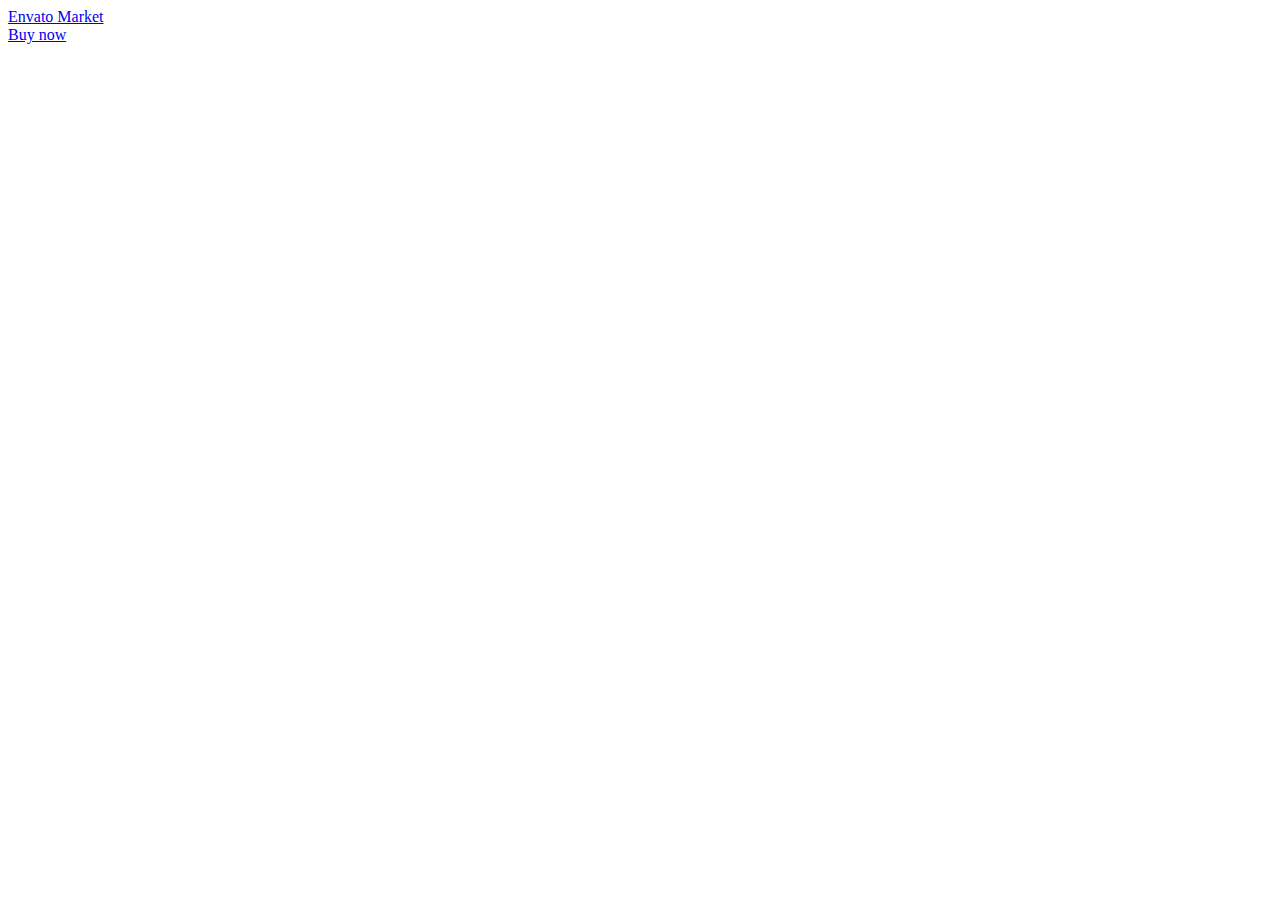
<file: demo.html>
<!doctype html>
<html lang="en" class="no-js">
  <head>
    <meta charset="utf-8">
    <link rel="dns-prefetch" href="//s3.envato.com" />
<link rel="preload" href="https://public-assets.envato-static.com/assets/generated_sprites/logos-20f56d7ae7a08da2c6698db678490c591ce302aedb1fcd05d3ad1e1484d3caf9.png" as="image" />
<link rel="preload" href="https://public-assets.envato-static.com/assets/generated_sprites/common-5af54247f3a645893af51456ee4c483f6530608e9c15ca4a8ac5a6e994d9a340.png" as="image" />

    <meta http-equiv="X-UA-Compatible" content="chrome=1">
    <title>Rayo - Digital Agency &amp; Personal Portfolio HTML Template Preview - ThemeForest</title>
    <meta name="description" content="&amp;lt;p&amp;gt;Elevate your digital presence with Rayo - dynamic and stylish template designed for crea...">
    <meta name="robots" content="noindex, nofollow" />
    <meta name="viewport" content="width=device-width, minimum-scale=1, maximum-scale=1" />
    <meta name="turbo-visit-control" content="reload">

    <script nonce="5T1KCRmeOWw9IV2FGlbHxw==">
//<![CDATA[
  window.dataLayer = window.dataLayer || [];

//]]>
</script>
    

        <script type="text/plain" nonce="5T1KCRmeOWw9IV2FGlbHxw==" data-cookieconsent="statistics">
//<![CDATA[
      var container_env_param = "";
      (function(w,d,s,l,i) {
      w[l]=w[l]||[];w[l].push({'gtm.start':
      new Date().getTime(),event:'gtm.js'});
      var f=d.getElementsByTagName(s)[0],
      j=d.createElement(s),dl=l!='dataLayer'?'&l='+l:'';
      j.async=true;j.src='https://www.googletagmanager.com/gtm.js?id='+i+dl+container_env_param;
      f.parentNode.insertBefore(j,f);
      })(window,document,'script','dataLayer','GTM-W8KL5Q5');

//]]>
</script>

    <link rel="stylesheet" href="https://public-assets.envato-static.com/assets/market/core/index-d6b2b66145411452f3716025101562144a90595c80de081ffe8a4ff67296d9f6.css" media="all" />
    <link rel="stylesheet" href="https://public-assets.envato-static.com/assets/market/pages/preview/index-457550c0311c719db250e79989e7462091be593549fb6bcb3801c9182189d1e5.css" media="all" />

      <link rel="apple-touch-icon-precomposed" type="image/x-icon" href="https://public-assets.envato-static.com/assets/icons/favicons/apple-touch-icon-72x72-precomposed-ea6fb08063069270d41814bdcea6a36fee5fffaba8ec1f0be6ccf3ebbb63dddb.png" sizes="72x72" />
  <link rel="apple-touch-icon-precomposed" type="image/x-icon" href="https://public-assets.envato-static.com/assets/icons/favicons/apple-touch-icon-114x114-precomposed-bab982e452fbea0c6821ffac2547e01e4b78e1df209253520c7c4e293849c4d3.png" sizes="114x114" />
  <link rel="apple-touch-icon-precomposed" type="image/x-icon" href="https://public-assets.envato-static.com/assets/icons/favicons/apple-touch-icon-120x120-precomposed-8275dc5d1417e913b7bd8ad048dccd1719510f0ca4434f139d675172c1095386.png" sizes="120x120" />
  <link rel="apple-touch-icon-precomposed" type="image/x-icon" href="https://public-assets.envato-static.com/assets/icons/favicons/apple-touch-icon-144x144-precomposed-c581101b4f39d1ba1c4a5e45edb6b3418847c5c387b376930c6a9922071c8148.png" sizes="144x144" />
<link rel="apple-touch-icon-precomposed" type="image/x-icon" href="https://public-assets.envato-static.com/assets/icons/favicons/apple-touch-icon-precomposed-c581101b4f39d1ba1c4a5e45edb6b3418847c5c387b376930c6a9922071c8148.png" />

    <script src="https://public-assets.envato-static.com/assets/market/pages/full_screen_preview/index-32a2c775445fe25800101c1fc917865a21c9decbe4ded4ebfdf0b8240b6bb989.js" nonce="5T1KCRmeOWw9IV2FGlbHxw=="></script>

    <script nonce="5T1KCRmeOWw9IV2FGlbHxw==">
//<![CDATA[
      //function to fix height of iframe!
      var calcHeight = function() {
        var headerDimensions = $('.preview__header').height();
        $('.full-screen-preview__frame').height($(window).height() - headerDimensions);
      }

      $(document).ready(function() {
        calcHeight();
      });

      $(window).resize(function() {
        calcHeight();
      }).load(function() {
        calcHeight();
      });

//]]>
</script>  </head>

  <body class="full-screen-preview">
    <div class="preview__header">
  <div class="preview__envato-logo">
    <a class="header-envato_market" href="https://themeforest.net/item/rayo-digital-agency-personal-portfolio-html-template/59063886">Envato Market</a>
  </div>

  <div id="js-preview__actions" class="preview__actions">
  <div class="preview__action--buy">
    <a class="header-buy-now e-btn--3d -color-primary" href="https://themeforest.net/checkout/from_item/59063886?license=regular&amp;support=bundle_6month">Buy now</a>
  </div>
</div>
</div>
<iframe class="full-screen-preview__frame" src="https://mixdesign.dev/themeforest/rayo/" name="preview-frame" frameborder="0" noresize="noresize" data-view="fullScreenPreview" allow="geolocation 'self'; autoplay 'self'">
</iframe>


    <script nonce="5T1KCRmeOWw9IV2FGlbHxw==">
//<![CDATA[
      $(function(){viewloader.execute(Views);});

//]]>
</script>
    <script nonce="5T1KCRmeOWw9IV2FGlbHxw==">
//<![CDATA[
  (function() {
    function normalizeAttributeValue(value) {
      if (value === undefined || value === null) return undefined

      var normalizedValue

      if (Array.isArray(value)) {
        normalizedValue = normalizedValue || value
          .map(normalizeAttributeValue)
          .filter(Boolean)
          .join(', ')
      }

      normalizedValue = normalizedValue || value
        .toString()
        .toLowerCase()
        .trim()
        .replace(/&amp;/g, '&')
        .replace(/&#39;/g, "'")
        .replace(/\s+/g, ' ')

      if (normalizedValue === '') return undefined
      return normalizedValue
    }

    var pageAttributes = {
      app_name: normalizeAttributeValue('Marketplace'),
      app_env: normalizeAttributeValue('production'),
      app_version: normalizeAttributeValue('e0b3fa2331be0da9635eda68b55625e52f04cae6'),
      page_type: normalizeAttributeValue('item'),
      page_location: window.location.href,
      page_title: document.title,
      page_referrer: document.referrer,
      ga_param: normalizeAttributeValue(''),
      event_attributes: null,
      user_attributes: {
        user_id: normalizeAttributeValue(''),
        market_user_id: normalizeAttributeValue(''),
      }
    }
    dataLayer.push(pageAttributes)

    dataLayer.push({
      event: 'analytics_ready',
      event_attributes: {
        event_type: 'user',
        custom_timestamp: Date.now()
      }
    })
  })();

//]]>
</script>
        <noscript>
      <iframe
        src="https://www.googletagmanager.com/ns.html?id=GTM-W8KL5Q5"
        height="0"
        width="0"
        style="display:none;visibility:hidden"
      >
      </iframe>
    </noscript>


    
<div id="affiliate-tracker" class="is-hidden" data-view="affiliatesTracker" data-cookiebot-enabled="true"></div>

      <script src="https://consent.cookiebot.com/uc.js" data-cbid="d10f7659-aa82-4007-9cf1-54a9496002bf" data-georegions="{&quot;region&quot;:&quot;US&quot;,&quot;cbid&quot;:&quot;d9683f70-895f-4427-97dc-f1087cddf9d8&quot;}" async="async" id="Cookiebot" nonce="5T1KCRmeOWw9IV2FGlbHxw=="></script>


<script nonce="5T1KCRmeOWw9IV2FGlbHxw==">
//<![CDATA[

  trimGacUaCookies()
  trimGaSessionCookies()

  function trimGacUaCookies() {
    // Trim the list of gac cookies and only leave the most recent ones. This
    // prevents rejecting the request later on when the cookie size grows larger
    // than nginx buffers.
    let maxCookies = 15
    var gacCookies = []

    let cookies = document.cookie.split('; ')
    for (let i in cookies) {
      let [cookieName, cookieVal] = cookies[i].split('=', 2)
      if (cookieName.startsWith('_gac_UA')) {
        gacCookies.push([cookieName, cookieVal])
      }
    }

    if (gacCookies.length <= maxCookies){return
    }

    gacCookies.sort((a, b) => { return (a[1] > b[1] ? -1 : 1) })

    for (let i in gacCookies) {
      if (i < maxCookies) continue
      $.removeCookie(gacCookies[i][0], { path: '/', domain: '.' + window.location.host })
    }
  }

  function trimGaSessionCookies() {
    // Trim the list of ga session cookies and only leave the most recent ones. This
    // prevents rejecting the request later on when the cookie size grows larger
    // than nginx buffers.
    let maxCookies = 15
    var gaCookies = []
    // safelist our GA properties for production and staging
    const KEEPLIST = ['_ga_ZKBVC1X78F', '_ga_9Z72VQCKY0']

    let cookies = document.cookie.split('; ')
    for (let i in cookies) {
      let [cookieName, cookieVal] = cookies[i].split('=', 2)

      // explicitly ensure the cookie starts with `_ga_` so that we don't accidentally include
      // the `_ga` cookie
      if (cookieName.startsWith('_ga_')) {
        if (KEEPLIST.includes(cookieName)) { continue }

        gaCookies.push([cookieName, cookieVal])
      }
    }

    if (gaCookies.length <= maxCookies){return
    }

    gaCookies.sort((a, b) => { return (a[1] > b[1] ? -1 : 1) })

    for (let i in gaCookies) {
      if (i < maxCookies) continue
      $.removeCookie(gaCookies[i][0], { path: '/', domain: '.' + window.location.host })
    }
  }

//]]>
</script>


<script nonce="5T1KCRmeOWw9IV2FGlbHxw==">
//<![CDATA[
  // Set Datadog custom attributes
  (function () {
    if (typeof window.datadog_attributes != 'object')
      window.datadog_attributes = {}
    window.datadog_attributes['pageType'] = 'other'
  })()

//]]>
</script>



</body></html>
</file>
<file: assets/css/plugins/odometer.css>
.odometer.odometer-auto-theme,.odometer.odometer-theme-default {
    display: inline-block;
    vertical-align: middle;
    position: relative
}

.odometer.odometer-auto-theme .odometer-digit,.odometer.odometer-theme-default .odometer-digit {
    display: inline-block;
    vertical-align: middle;
    position: relative
}

.odometer.odometer-auto-theme .odometer-digit .odometer-digit-spacer,.odometer.odometer-theme-default .odometer-digit .odometer-digit-spacer {
    display: inline-block;
    vertical-align: middle;
    visibility: hidden
}

.odometer.odometer-auto-theme .odometer-digit .odometer-digit-inner,.odometer.odometer-theme-default .odometer-digit .odometer-digit-inner {
    text-align: left;
    display: block;
    position: absolute;
    top: 0;
    left: 0;
    right: 0;
    bottom: 0;
    overflow: hidden
}

.odometer.odometer-auto-theme .odometer-digit .odometer-ribbon,.odometer.odometer-theme-default .odometer-digit .odometer-ribbon {
    display: block
}

.odometer.odometer-auto-theme .odometer-digit .odometer-ribbon-inner,.odometer.odometer-theme-default .odometer-digit .odometer-ribbon-inner {
    display: block;
    -webkit-backface-visibility: hidden
}

.odometer.odometer-auto-theme .odometer-digit .odometer-value,.odometer.odometer-theme-default .odometer-digit .odometer-value {
    display: block;
    -webkit-transform: translateZ(0)
}

.odometer.odometer-auto-theme .odometer-digit .odometer-value.odometer-last-value,.odometer.odometer-theme-default .odometer-digit .odometer-value.odometer-last-value {
    position: absolute
}

.odometer.odometer-auto-theme.odometer-animating-up .odometer-ribbon-inner,.odometer.odometer-theme-default.odometer-animating-up .odometer-ribbon-inner {
    -webkit-transition: -webkit-transform 2s;
    transition: -webkit-transform 2s;
    transition: transform 2s;
    transition: transform 2s, -webkit-transform 2s
}

.odometer.odometer-auto-theme.odometer-animating-up.odometer-animating .odometer-ribbon-inner,.odometer.odometer-theme-default.odometer-animating-up.odometer-animating .odometer-ribbon-inner {
    -webkit-transform: translateY(-100%);
    -ms-transform: translateY(-100%);
    transform: translateY(-100%)
}

.odometer.odometer-auto-theme.odometer-animating-down .odometer-ribbon-inner,.odometer.odometer-theme-default.odometer-animating-down .odometer-ribbon-inner {
    -webkit-transform: translateY(-100%);
    -ms-transform: translateY(-100%);
    transform: translateY(-100%)
}

.odometer.odometer-auto-theme.odometer-animating-down.odometer-animating .odometer-ribbon-inner,.odometer.odometer-theme-default.odometer-animating-down.odometer-animating .odometer-ribbon-inner {
    -webkit-transition: -webkit-transform 2s;
    transition: -webkit-transform 2s;
    transition: transform 2s;
    transition: transform 2s, -webkit-transform 2s;
    -webkit-transform: translateY(0);
    -ms-transform: translateY(0);
    transform: translateY(0)
}

.odometer.odometer-auto-theme,.odometer.odometer-theme-default {
    font-family: "Helvetica Neue",sans-serif;
    line-height: 1.1em
}

.odometer.odometer-auto-theme .odometer-value,.odometer.odometer-theme-default .odometer-value {
    text-align: center
}
</file>
